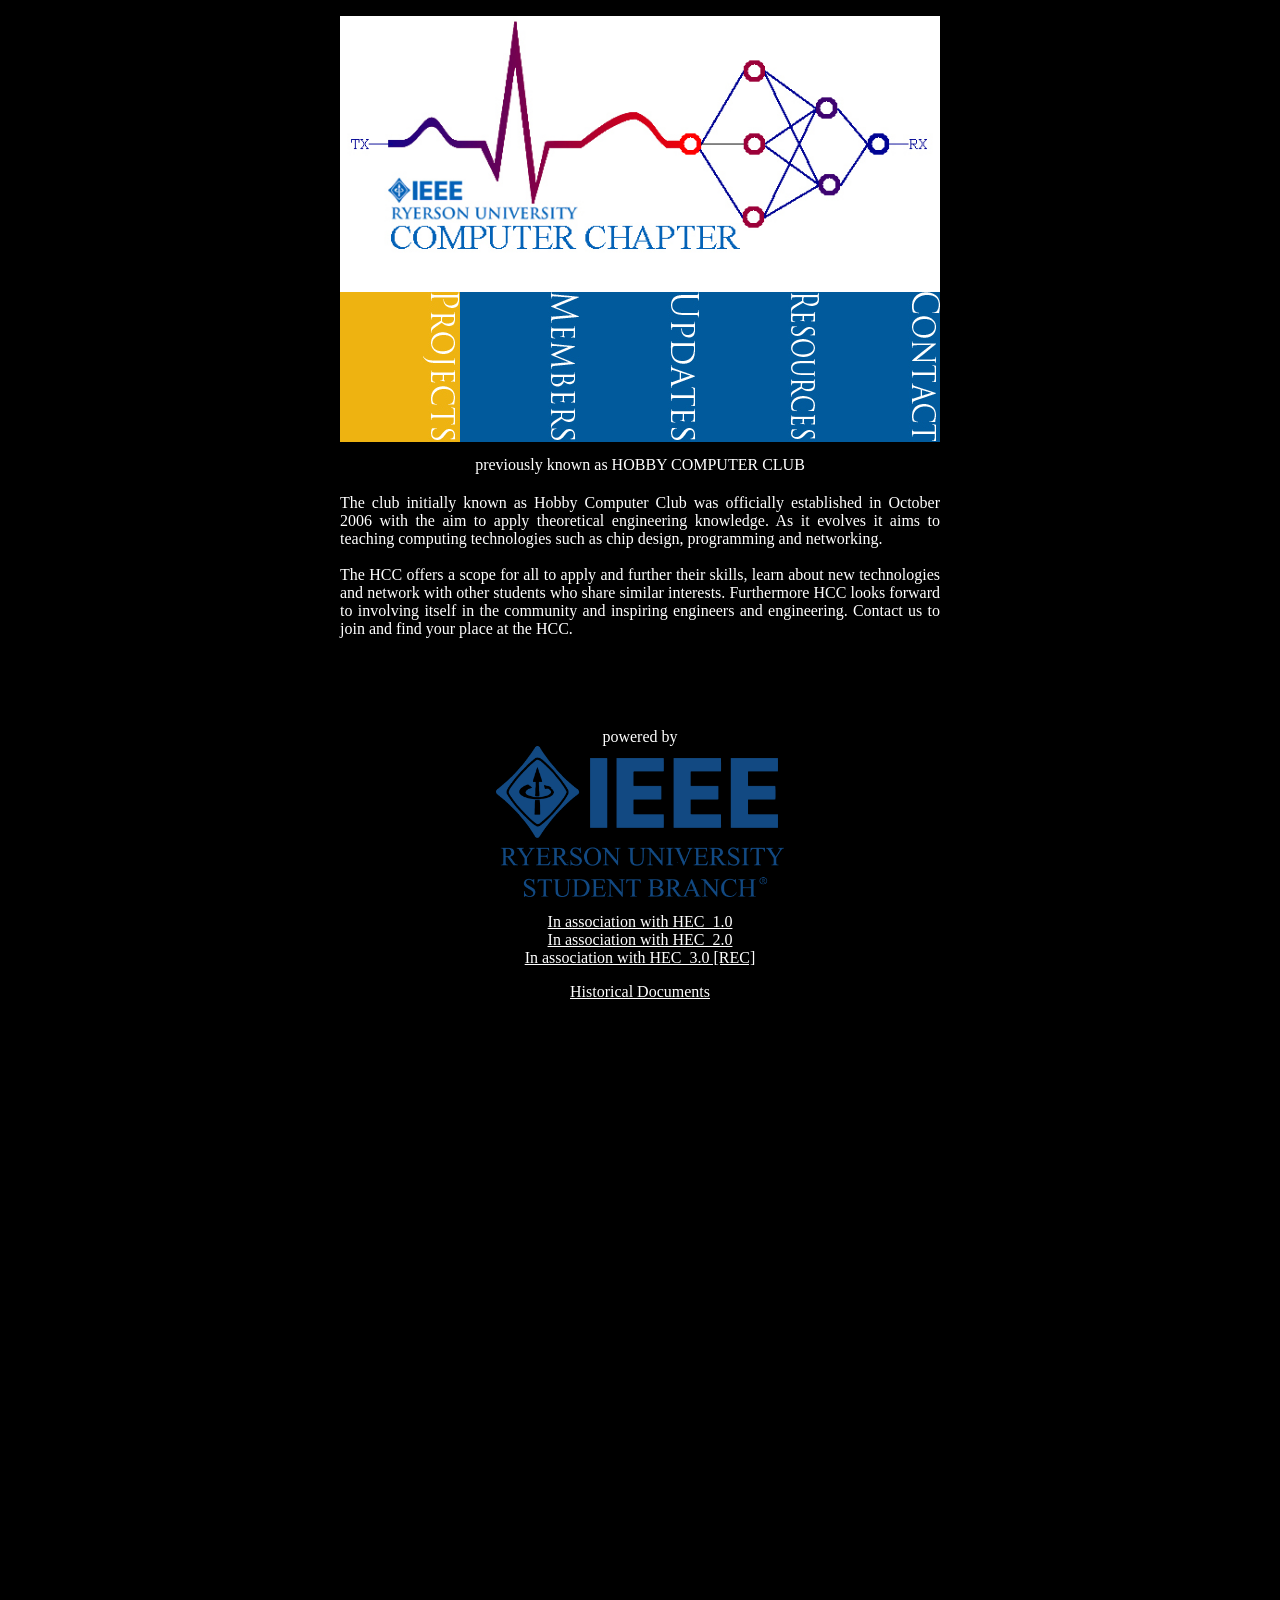
<file: index.html>
<!DOCTYPE html PUBLIC "-//W3C//DTD XHTML 1.0 Transitional//EN" "http://www.w3.org/TR/xhtml1/DTD/xhtml1-transitional.dtd">

<html xmlns="http://www.w3.org/1999/xhtml">
	<head>
		<title>IEEE Ryerson Computer Chapter (HCC)</title>
		<meta name="description" content="Original computer club at Ryerson University where members get hands on experience with computer technologies like Linux OS and Distributed Linux Cluster.">
		<!Library Files:>
		<link rel="stylesheet" type="text/css" href="libraries/jquery.fancybox/jquery.fancybox.css" media="screen" />
		<script type="text/javascript" src="libraries/jquery.fancybox/jquery-1.3.2.min.js" ></script>
		<script type="text/javascript" src="libraries/jquery.fancybox/jquery.easing.1.3.js"></script>
		<script type="text/javascript" src="libraries/jquery.fancybox/jquery.fancybox-1.2.1.pack.js"></script>
		<!/>
		<!Custom Files:>
		<link rel="stylesheet" type="text/css" href="pagestyle.css" media="screen"/>
		<script type="text/javascript" src="common.js"></script>
		<!/>
		<!--<body style="background-image:url(https://cdn.wisekey.com/uploads/images/IoT-background.jpg)"> --> <!-- background image --> 
	</head>
	<body>
		<div class="central-header">
		<p style="image-align:center">
			<img src="images/HCC_logo.jpg" style="width:600px;height:244px;" />
			<p style="text-align:center; color:white;">
				<br/><br/><br/><br/><br/><br/><br/><br/><br/><br/>previously known as HOBBY COMPUTER CLUB<br/>
			<!--<img src="images/ru_hcc_banner.jpg" style="width:346px;height:58px;"/>-->
		</div>
	
		<div class="index-central-column">
			<ul id="boxes">
			  <li>
				<a class="iframe" rel="nav" href="projects.html"> <br/><br/><br/><br/><br/><br/><br/> <img src="images/menubox_projects.jpg"/></a>
			  </li>
			  <li>
				<a class="iframe" rel="nav" href="members.html"> <br/><br/><br/><br/><br/><br/><br/> <img src="images/menubox_members.jpg"/></a>
			  </li>
			  <li>
				<a class="iframe" rel="nav" href="http://hccgalaxy.rnet.ryerson.ca/hccsite/twitterfeed/updates.php"> <br/><br/><br/><br/><br/><br/><br/> <img src="images/menubox_updates.jpg"/></a>
			  </li>
			  <li>
				<a class="iframe" rel="nav" href="resources.html"> <br/><br/><br/><br/><br/><br/><br/> <img src="images/menubox_resources.jpg"/></a>
			  </li>
			  <li>
				<a class="iframe" rel="nav" href="contact.html"> <br/><br/><br/><br/><br/><br/><br/> <img src="images/menubox_contact.jpg"/></a>
			  </li>
			</ul>
		</div>
		<br/><br/><br/><br/><br/><br/><br/><br/><br/>
		
		
		
		<div class="index-central-column-txt"> </p> 
			<p style="color:white; text-align:justify; background-color:black"> The club initially known as Hobby Computer Club was officially established in October 2006 with the aim to apply theoretical engineering knowledge. As it evolves it aims to teaching computing technologies such as chip design, programming and networking.<br/> <br/>
The HCC offers a scope for all to apply and further their skills, learn about new technologies and network with other students who share similar interests. Furthermore HCC looks forward to involving itself in the community and inspiring engineers and engineering. Contact us to join and find your place at the HCC.
			</p>	
		</div>
		<-- Footer
		<div class="footer-container">
			<div class="footer-content">
				<p style="text-align:center">
				powered by<br/>
				<a href="http://www.ieeeryerson.com">
					<img id="box" src="images/IEEE Ryerson Center.png" style="width:288px;height:151px;"/></a> </p></p>
					<p style="text-align:center">
					<a href="public_html_hec/index_hec.html">In association with HEC_1.0</a> <br/>
					
					
					<a href="AnnaWebsite/index.html">In association with HEC_2.0</a> <br/>
					
					<!--<p style="text-align:center">-->
					<a href="http://www.ee.ryerson.ca/~rec/">In association with HEC_3.0 [REC]</a> </p>
					
					<p style="text-align:center">
					<a href="f2001.pdf">Historical Documents</a> </p>
					
						</body>	
</html>	
				<!--<a href="http://www.ubuntu.com/">
					<img id="box" src="images/powers/ubuntu_logo.jpg" /></a>	
				<a href="http://www.amd.com/">
					<img id="box" src="images/powers/amd_logo.jpg" /></a>
				<a href="http://www.dlink.com/">
					<img id="box" src="images/powers/dlink_logo.jpg" /></a>
				<br /><br />
				</p>			
			</div>
			<div class="clear-footer"></div>
		</div>
		<div class="footer"></div>
		-- >
	</body>	
</html>
</file>
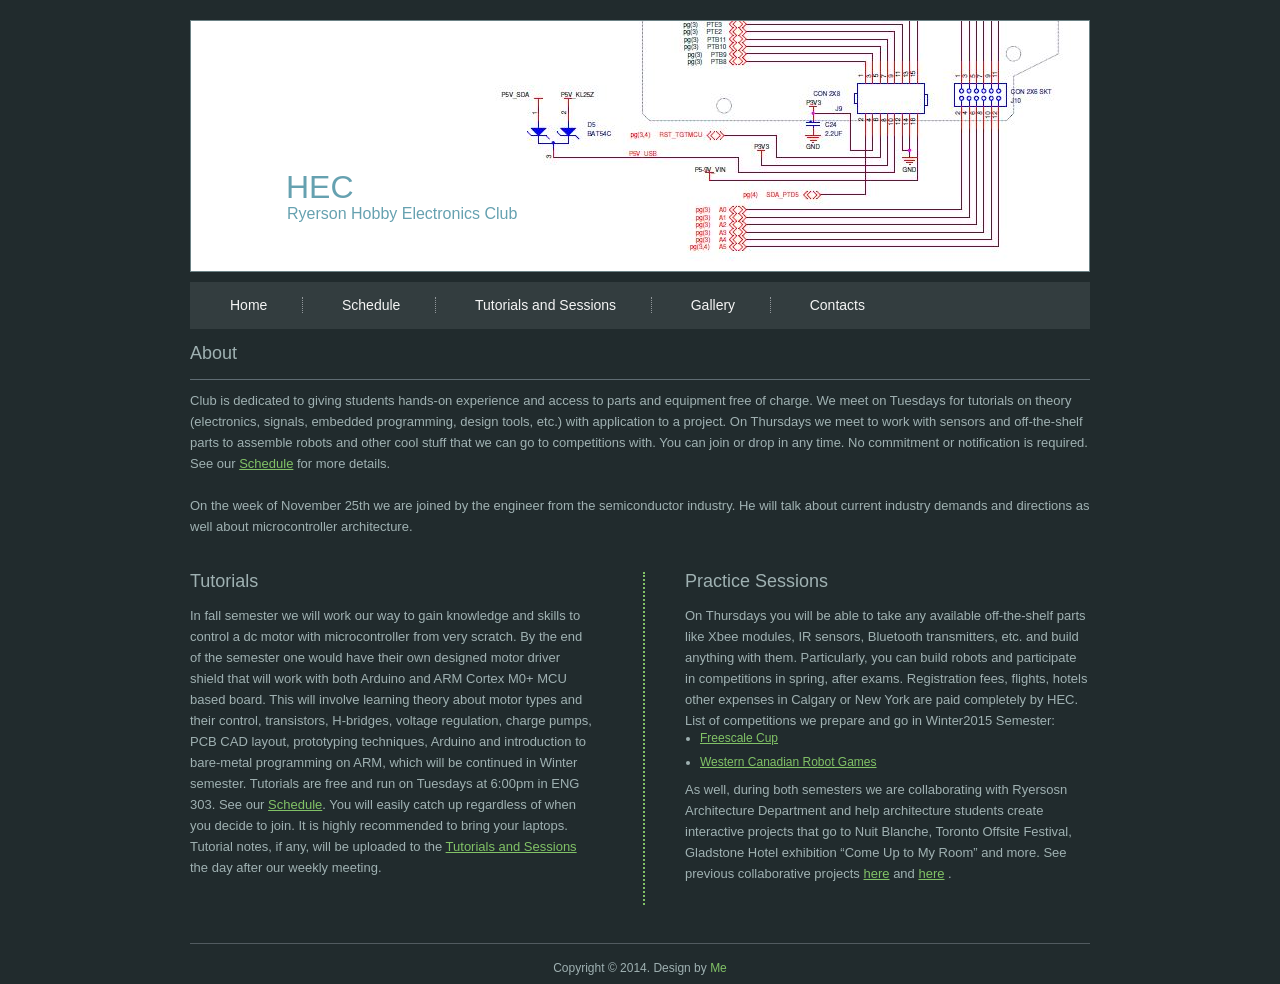
<file: AnnaWebsite/index.html>
<!DOCTYPE html>
<html>
  <head>
    <meta charset="UTF-8">
    <title>HEC</title>
    <meta name="description" content="A description of your website">
    <meta name="keywords" content="keyword1, keyword2, keyword3">
    <link href="css/style.css" rel="stylesheet" type="text/css">
  </head>
  <body>

    <div id="wrapper"> 

      <div id="header"> 

	<div class="top_banner">
	  
	  
	  <h1>HEC</h1>
	  <p>Ryerson Hobby Electronics Club</p>
	</div>

	<div class="navigation">
	  <ul>
            <li><a href="index.html">Home</a></li>
            <li><a href="Schedule.html">Schedule</a></li>
            <li><a href="Tutorials_and_Sessions.html">Tutorials and Sessions</a></li>
            <li><a href="Gallery.html">Gallery</a></li>
            <li><a href="Contacts.html">Contacts</a></li>
	  </ul>
	</div>

      </div>

      <div id="page_content"> 

	<div class="right_section">
	  <div class="common_content">
            <h3>About</h3>
            <hr>
            <p>Club is dedicated to giving students hands-on experience and access to parts and 
              equipment free of charge. We meet on Tuesdays for tutorials on theory (electronics, 
              signals, embedded programming, design tools, etc.) with application to a project. 
              On Thursdays we meet to work with sensors and off-the-shelf parts to assemble robots
              and other cool stuff that we can go to competitions with. You can join or drop in 
              any time. No commitment or notification is required. 
	      See our <a href="Schedule.html" target="_self">Schedule</a> for more details.</p>
	    <br>
	    On the week of November 25th we are joined by the engineer from the semiconductor industry. He will talk about current industry 
	    demands and directions as well about microcontroller architecture. 
          </div>
	  <div class="top_content">
            <div class="column_one">
              <h3>Tutorials</h3>
              <p>In fall semester we will work our way to gain knowledge and skills to control a dc motor with microcontroller from very scratch. 
		By the end of the semester one would have their own designed motor driver shield that will work with both Arduino and ARM Cortex M0+ MCU based board. 
		This will involve learning theory about motor types and their control, transistors, H-bridges, voltage regulation, charge pumps, PCB CAD layout, prototyping 
		techniques, Arduino and introduction to bare-metal programming on ARM, which will be continued in Winter semester. 
		
		Tutorials are free and run on Tuesdays at 6:00pm in ENG 303. See our <a href="Schedule.html" target="_self">Schedule</a>. 
		You will easily catch up regardless of when you decide to join. It is highly recommended to bring your laptops.  
		Tutorial notes, if any, will be uploaded to the <a href="Tutorials_and_Sessions.html">Tutorials and Sessions</a> the day after our weekly meeting. 
	
	      </p>
              <br>
	      <!-- <p><a href="#" class="btn">Read more</a></p>--></div> 
            <div class="column_two border_left">
	      
              <h3>Practice Sessions</h3>
              <p>On Thursdays you will be able to take any available off-the-shelf parts like Xbee modules, IR sensors, Bluetooth transmitters, etc. 
		and build anything with them. Particularly, you can build robots and participate in competitions in spring, after exams. 
		Registration fees, flights, hotels other expenses in Calgary or New York are paid completely by HEC. <br>
		
		<ul><o>List of competitions we prepare and go in Winter2015 Semester:</p>
	      <li><a href="https://community.freescale.com/docs/DOC-1284">Freescale Cup</a></li>
	      <li><a href="http://www.robotgames.com/">Western Canadian Robot Games</a></li>
	      </ul>
	      As well, during both semesters we are collaborating with Ryersosn Architecture Department and help architecture students create interactive projects that go to Nuit Blanche, Toronto Offsite Festival, Gladstone Hotel exhibition “Come Up to My Room” and more. 
	      See previous collaborative projects <a href="http://ryearchdesignlab.blogspot.ca/2014/01/more-imagery-of-some-of-325-church.html">here</a> and <a href="http://ryearchdesignlab.blogspot.ca/search/label/GrowOp2014">here</a> . 
</p>
<br>
<!-- <p><a href="#" class="btn">Read more</a></p></div> -->
</div>
</div>

<div class="clear"></div>

<!--start footer from here-->
<div id="footer">Copyright &copy; 2014. Design by <a href="http://aleshchenko.blog.ryerson.ca/" target="_self"> Me </a><br>
  
  <!--DO NOT remove footer link-->
  
  <!--/. end footer from here-->
</div>

</div>

</body></html>
</file>
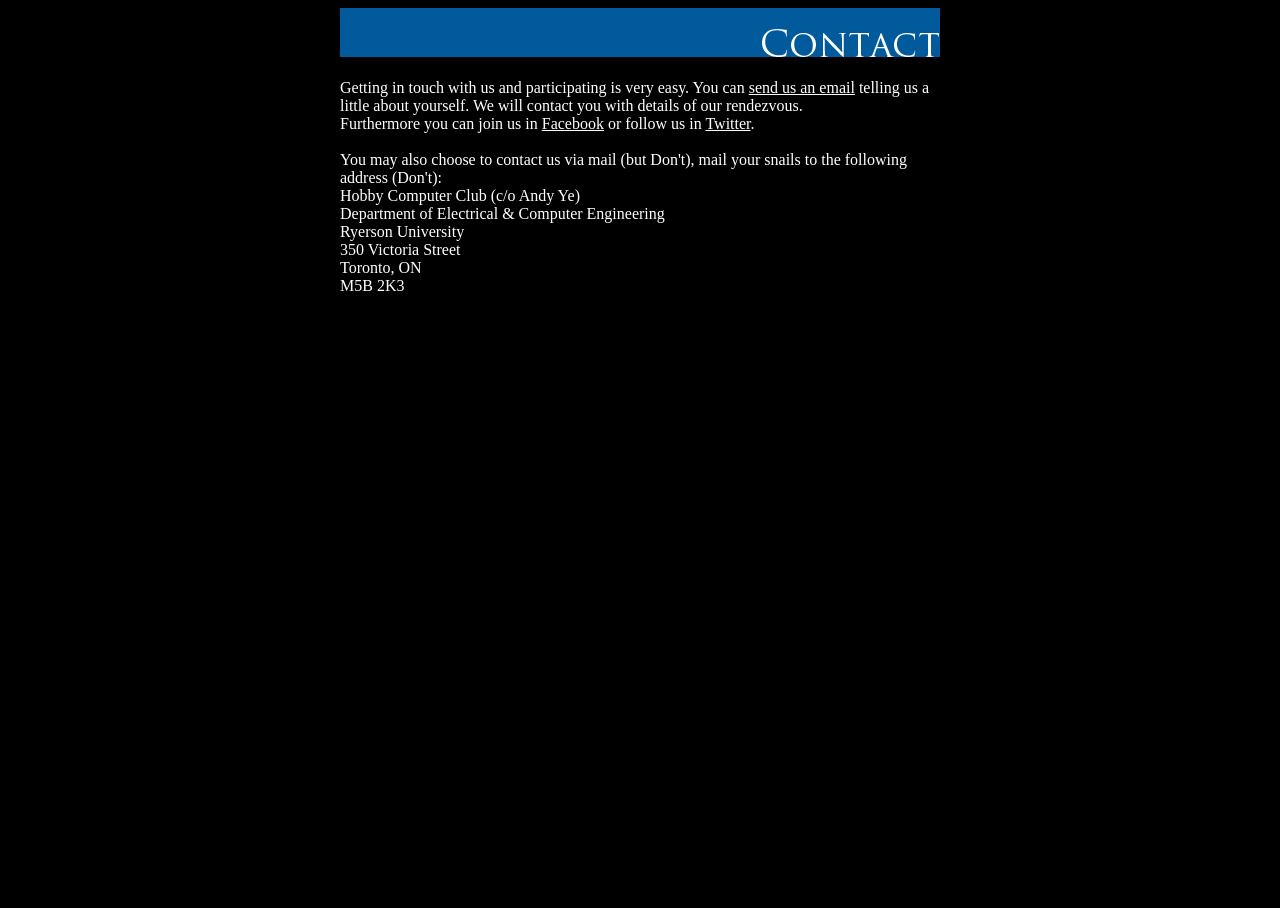
<file: contact.html>
<!DOCTYPE html PUBLIC "-//W3C//DTD XHTML 1.0 Transitional//EN" "http://www.w3.org/TR/xhtml1/DTD/xhtml1-transitional.dtd">

<html xmlns="http://www.w3.org/1999/xhtml">
	<head>
		<title>IEEE Ryerson Computer Chapter (HCC)</title>
		<!Custom Files:>
		<link rel="stylesheet" type="text/css" href="pagestyle.css" media="screen"/>
		<!/>
	</head>

	<body>
		<div class="central-header">
			<img src="images/contact_head.jpg">
		</div>	
		<div class="central-column">
			<p>Getting in touch with us and participating is very easy. You can <a href="mailto:ieee.comp@ress.ca">send us an email</a> telling us a little about yourself. We will contact you with details of our rendezvous.<br/>Furthermore you can join us in <a href="https://www.facebook.com/ry.comps/">Facebook</a> or follow us in <a href="http://twitter.com/ruhcc">Twitter</a>.
				<br/><br/>
				You may also choose to contact us via mail (but Don't), mail your snails to the following address (Don't):<br/>
				Hobby Computer Club (c/o Andy Ye)<br/>
				Department of Electrical & Computer Engineering<br/>
				Ryerson University<br/>
				350 Victoria Street<br/>
				Toronto, ON<br/>
				M5B 2K3<br/>
			</p>
		</div>
	</body>	
</html>
</file>
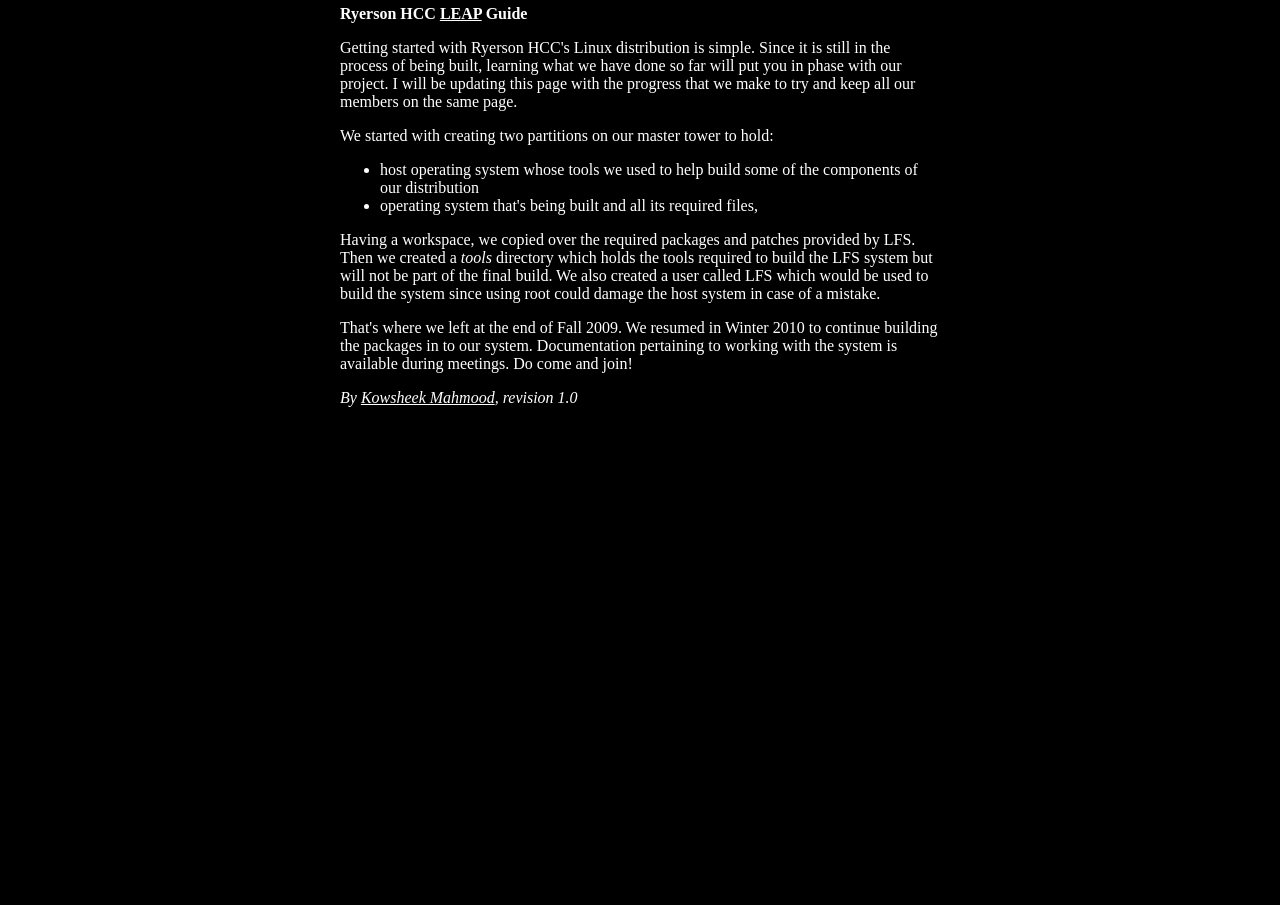
<file: guide.html>
<!DOCTYPE html PUBLIC "-//W3C//DTD XHTML 1.0 Transitional//EN" "http://www.w3.org/TR/xhtml1/DTD/xhtml1-transitional.dtd">

<html xmlns="http://www.w3.org/1999/xhtml">
	<head>
		<title>R U HCC</title>
		<!Custom Files:>
		<link rel="stylesheet" type="text/css" href="pagestyle.css" media="screen"/>
		<!/>
	</head>

	<body>
		<!--
		<div class="central-header">
		</div>
		-->	
		<div class="central-column">
			<div style="margin-top:50px;">
			<strong>Ryerson HCC <a href="projects.html">LEAP</a> Guide</strong>
			<p>
			Getting started with Ryerson HCC's Linux distribution is simple. Since it is still in the process of being built, learning what we have done so far will put you in phase with our project. I will be updating this page with the progress that we make to try and keep all our members on the same page. 		
			</p>
			<p>
				We started with creating two partitions on our master tower to hold:
				<ul>
					<li>host operating system whose tools we used to help build some of the components of our distribution</li>
					<li>operating system that's being built and all its required files,</li>
				</ul>
				Having a workspace, we copied over the required packages and patches provided by LFS. Then we created a <i>tools</i> directory which holds the tools required to build the LFS system but will not be part of the final build. We also created a user called LFS which would be used to build the system since using root could damage the host system in case of a mistake. 
			</p>
			<p>
			That's where we left at the end of Fall 2009. We resumed in Winter 2010 to continue building the packages in to our system. Documentation pertaining to working with the system is available during meetings. Do come and join!
			</p>
			<p><i>By <a href="members.html">Kowsheek Mahmood</a>, revision 1.0</i></p>
			</div>
		</div>
	</body>	
</html>
</file>
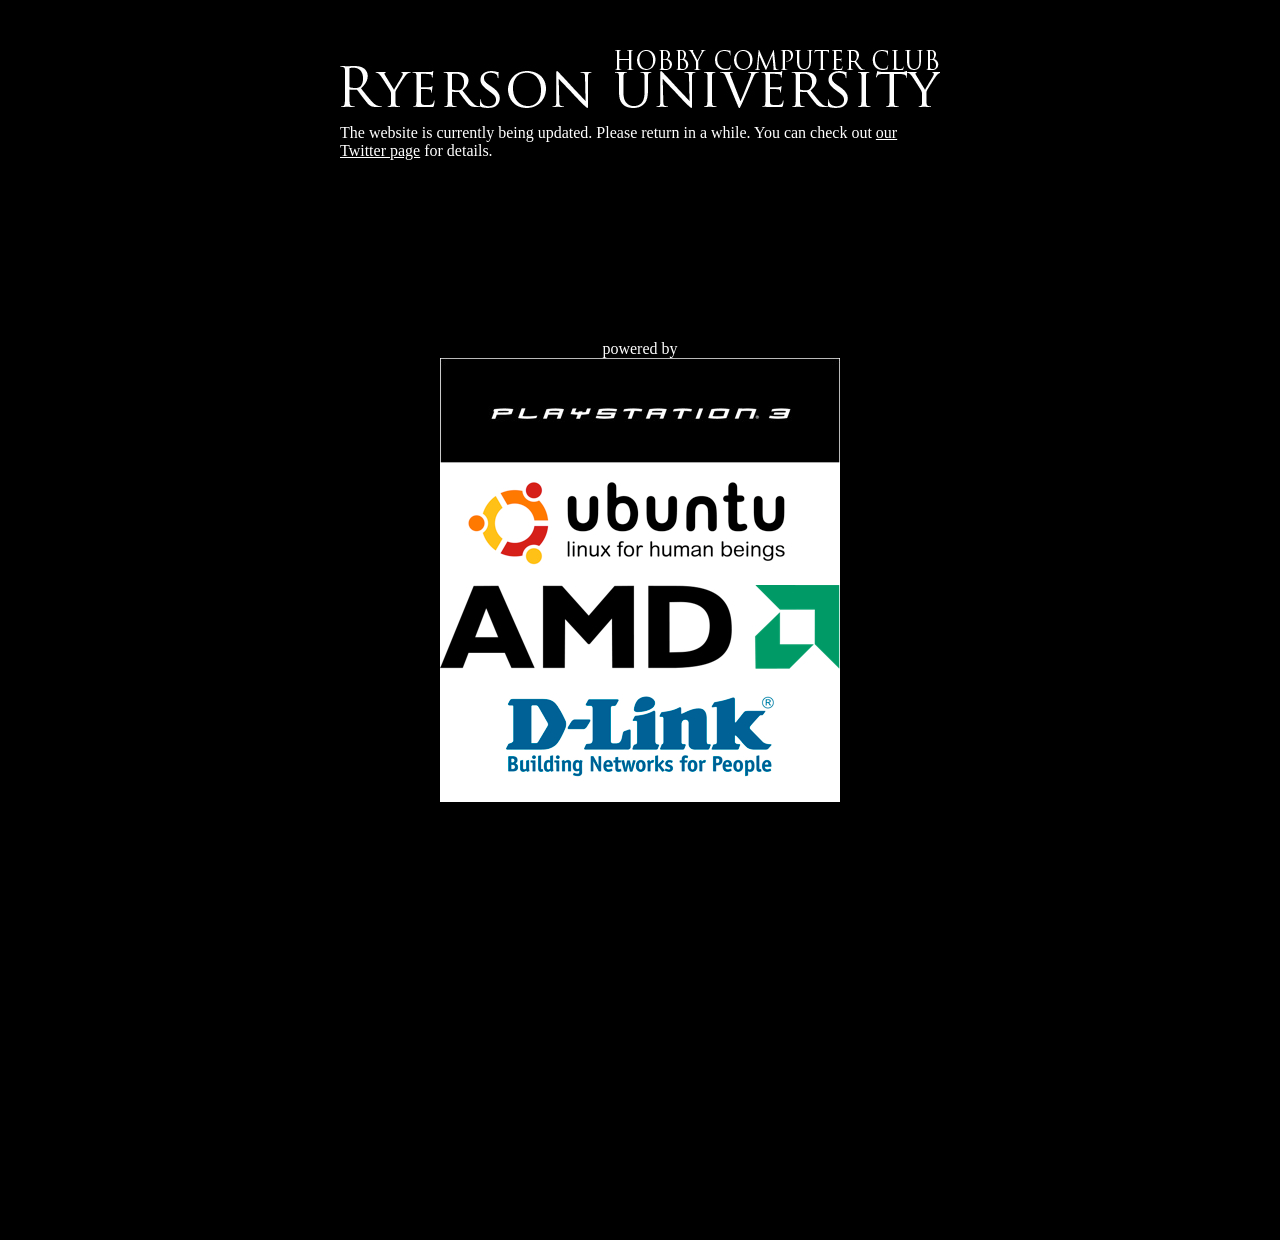
<file: indexUpdatingNow.html>
<!DOCTYPE html PUBLIC "-//W3C//DTD XHTML 1.0 Transitional//EN" "http://www.w3.org/TR/xhtml1/DTD/xhtml1-transitional.dtd">

<html xmlns="http://www.w3.org/1999/xhtml">
	<head>
		<title>R U HCC</title>
		<!Library Files:>
		<!/>
		<!Custom Files:>
		<link rel="stylesheet" type="text/css" href="pagestyle.css" media="screen"/>
		<!/>
		<!Google tracker:>
		<script type="text/javascript">
		var gaJsHost = (("https:" == document.location.protocol) ? "https://ssl." : "http://www.");
		document.write(unescape("%3Cscript src='" + gaJsHost +
					"google-analytics.com/ga.js' type='text/javascript'%3E%3C/script%3E"));</script>
		<script type="text/javascript">
		try {
			var pageTracker = _gat._getTracker("UA-6401506-2");
			pageTracker._trackPageview();
		} catch(err) {}</script>
		<!/>
	</head>

	<body>
		<div class="central-header">
			<img src="images/ru_hcc_banner.jpg" />
		</div>
		<div class="index-central-column-txt">
			<p style="color:white;">The website is currently being updated. Please return in a while. You can check out <a href="http://www.twitter.com/ruhcc/">our Twitter page</a> for details.
			</p>	
		</div>
		
		<!Footer>
		<div class="footer-container">
			<div class="footer-content">
				<p style="text-align:center">
				powered by<br/>
				<a href="http://www.us.playstation.com/">
					<img id="box" src="images/powers/ps3_logo.jpg" /></a>
				<a href="http://www.ubuntu.com/">
					<img id="box" src="images/powers/ubuntu_logo.jpg" /></a>	
				<a href="http://www.amd.com/">
					<img id="box" src="images/powers/amd_logo.jpg" /></a>
				<a href="http://www.dlink.com/">
					<img id="box" src="images/powers/dlink_logo.jpg" /></a>
				</p>
			</div>
			<div class="clear-footer"></div>
		</div>
		<div class="footer"></div>
		<!/>
	</body>	
</html>
</file>
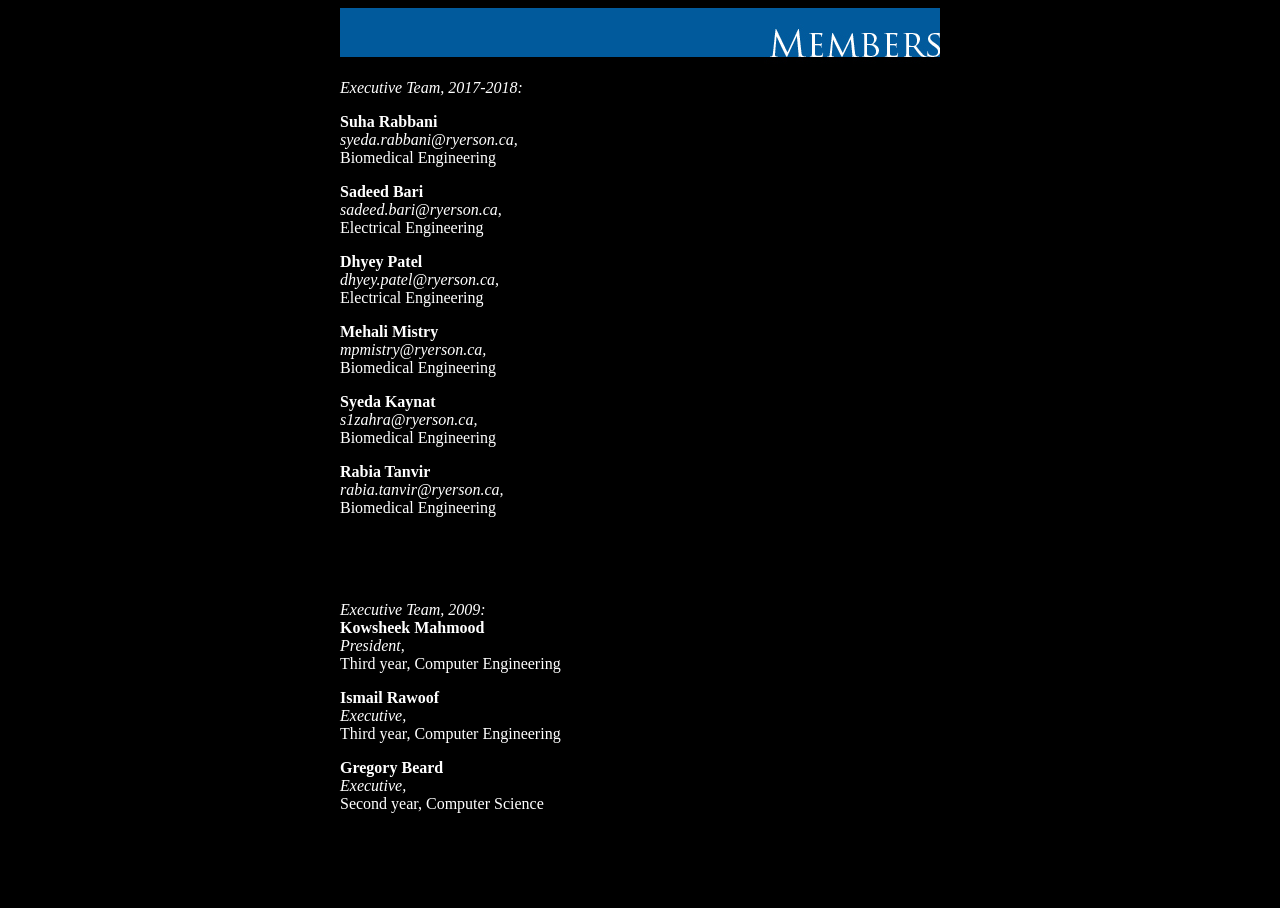
<file: members.html>
<!DOCTYPE html PUBLIC "-//W3C//DTD XHTML 1.0 Transitional//EN" "http://www.w3.org/TR/xhtml1/DTD/xhtml1-transitional.dtd">

<html xmlns="http://www.w3.org/1999/xhtml">
	<head>
		<title>IEEE Ryerson Computer Chapter (HCC)</title>
		<!Custom Files:>
		<link rel="stylesheet" type="text/css" href="pagestyle.css" media="screen"/>
		<!/>
	</head>

	<body>
		<div class="central-header">
			<img src="images/members_head.jpg">
		</div>	
		<div class="central-column">
			<p>
					</p>
			<p>
	<i>Executive Team, 2017-2018:</i><br />		
	</p>
		<strong>Suha Rabbani</strong><br />
			<i>syeda.rabbani@ryerson.ca,</i><br />
			Biomedical Engineering
			</p>
		<strong>Sadeed Bari</strong><br />
			<i>sadeed.bari@ryerson.ca,</i><br />
			Electrical Engineering
			</p>
		<strong>Dhyey Patel</strong><br />
			<i>dhyey.patel@ryerson.ca,</i><br />
			Electrical Engineering
			</p>

		<strong>Mehali Mistry</strong><br />
			<i>mpmistry@ryerson.ca,</i><br />
			Biomedical Engineering
			</p>
		<strong>Syeda Kaynat</strong><br />
			<i>s1zahra@ryerson.ca,</i><br />
			Biomedical Engineering
			</p>
		<strong>Rabia Tanvir</strong><br />
			<i>rabia.tanvir@ryerson.ca,</i><br />
			Biomedical Engineering
	</p>
			</p>
			<p><br />
			<p><br />
			<p>
	<i>Executive Team, 2009:</i><br />		
			<strong>Kowsheek Mahmood</strong><br />
			<i>President,</i><br />
			Third year, Computer Engineering
			</p>
			<p>
			<strong>Ismail Rawoof</a></strong><br />
			<i>Executive,</i><br />
			Third year, Computer Engineering
			</p>
			<p>
			<strong>Gregory Beard</a></strong><br />
			<i>Executive,</i><br />
			Second year, Computer Science
			</p>			
		</div>
	</body>	
</html>
</file>
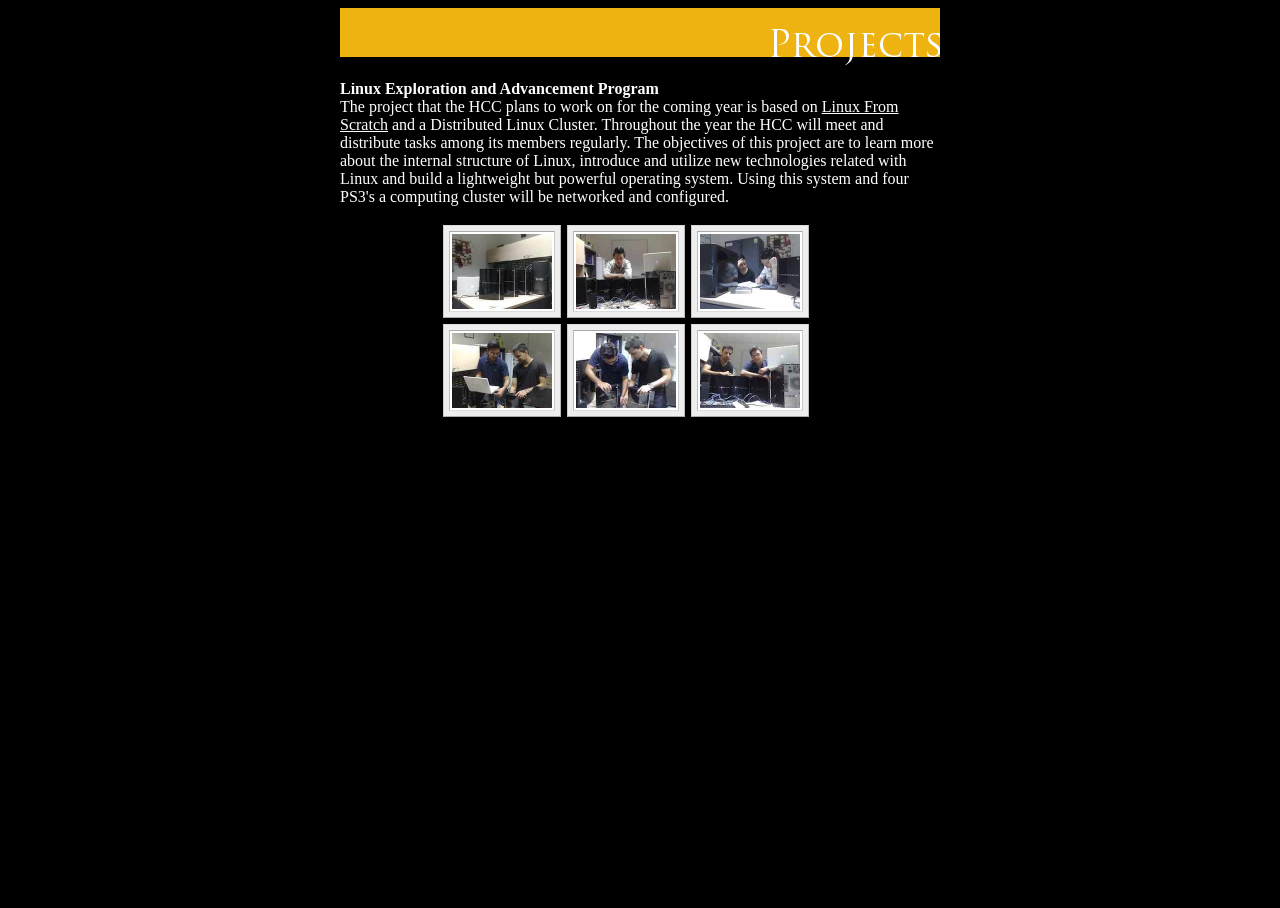
<file: projects.html>
<!DOCTYPE html PUBLIC "-//W3C//DTD XHTML 1.0 Transitional//EN" "http://www.w3.org/TR/xhtml1/DTD/xhtml1-transitional.dtd">

<html xmlns="http://www.w3.org/1999/xhtml">
	<head>
		<title>R U HCC</title>
		<!Library Files:>
		<link rel="stylesheet" type="text/css" href="hoverbox.css" media="screen"/>
		<!/>
		<!Custom Files:>
		<link rel="stylesheet" type="text/css" href="pagestyle.css" media="screen"/>
		<!/>
	</head>

	<body>
		<div class="central-header">
			<img src="images/projects_head.jpg">
		</div>	
		<div class="projects-central-column">
			<p style="float:left;">
			<strong>Linux Exploration and Advancement Program</strong><br/>
			The project that the HCC plans to work on for the coming year is based on <a href="http://www.linuxfromscratch.org/">Linux From Scratch</a> and a Distributed Linux Cluster. Throughout the year the HCC will meet and distribute tasks among its members regularly. The objectives of this project are to learn more about the internal structure of Linux, introduce and utilize new technologies related with Linux and build a lightweight but powerful operating system. Using this system and four PS3's a computing cluster will be networked and configured.
			</p>		
			<ul class="hoverbox">
				<li>
					<a href="#"><img src="images/cluster/photo01.jpg" alt="description" />
						<img src="images/cluster/photo01.jpg" alt="description" class="preview" /></a>
					</li>
				<li>
					<a href="#"><img src="images/cluster/photo02.jpg" alt="description" />
						<img src="images/cluster/photo02.jpg" alt="description" class="preview" /></a>
				</li>
				<li>
					<a href="#"><img src="images/cluster/photo03.jpg" alt="description" />
						<img src="images/cluster/photo03.jpg" alt="description" class="preview" /></a>
				</li>
				<li>
					<a href="#"><img src="images/cluster/photo04.jpg" alt="description" />
						<img src="images/cluster/photo04.jpg" alt="description" class="preview" /></a>
				</li>
				<li>
					<a href="#"><img src="images/cluster/photo05.jpg" alt="description" />
						<img src="images/cluster/photo05.jpg" alt="description" class="preview" /></a>
				</li>
				<li>
					<a href="#"><img src="images/cluster/photo06.jpg" alt="description" />
						<img src="images/cluster/photo06.jpg" alt="description" class="preview" /></a>
				</li>
			</ul>
		</div>
	</body>	
</html>
</file>
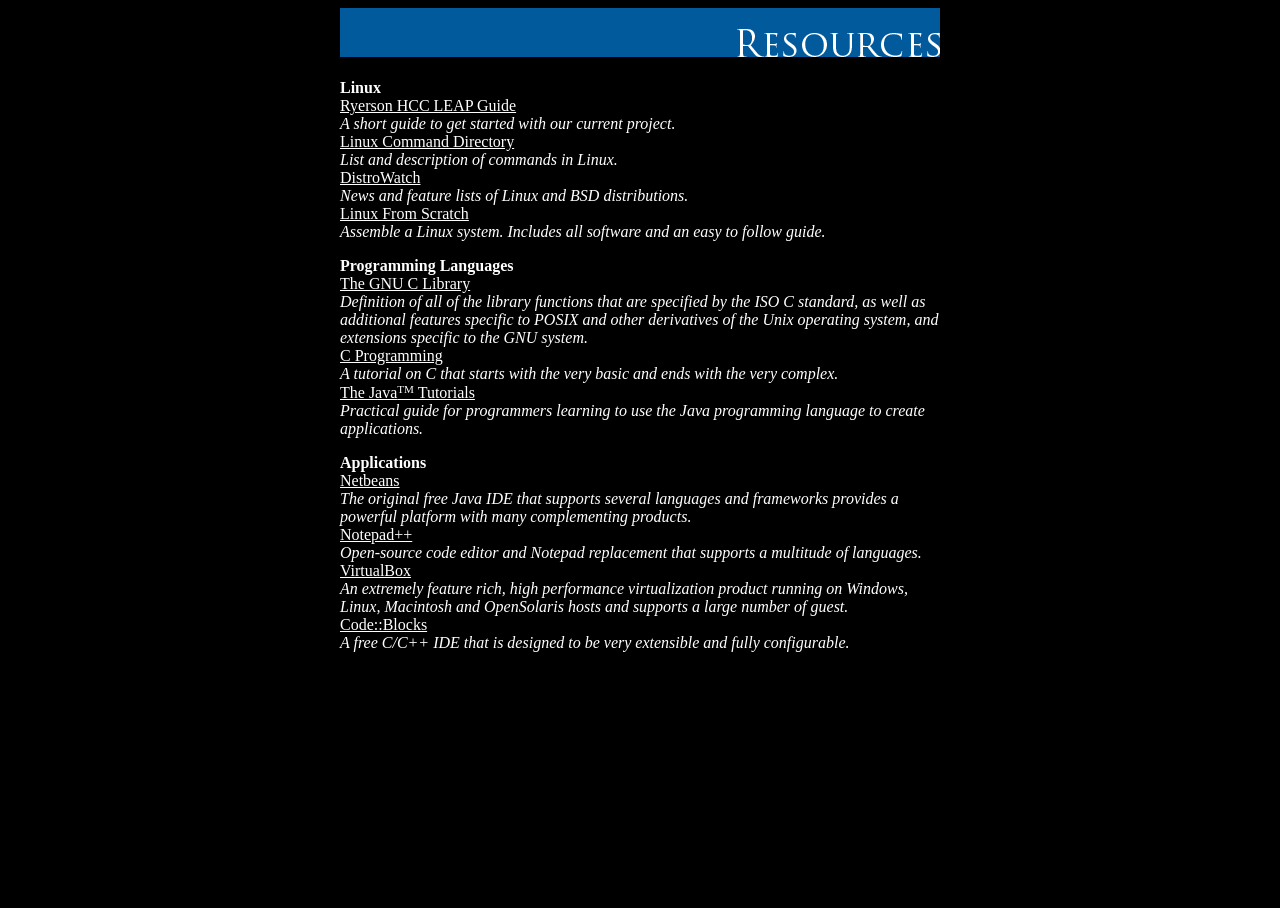
<file: resources.html>
<!DOCTYPE html PUBLIC "-//W3C//DTD XHTML 1.0 Transitional//EN" "http://www.w3.org/TR/xhtml1/DTD/xhtml1-transitional.dtd">

<html xmlns="http://www.w3.org/1999/xhtml">
	<head>
		<title>R U HCC</title>
		<!Custom Files:>
		<link rel="stylesheet" type="text/css" href="pagestyle.css" media="screen"/>
		<!/>
	</head>

	<body>
		<div class="central-header">
			<img src="images/resources_head.jpg">
		</div>	
		<div class="central-column">
			<p><strong>Linux</strong><br />
			<a href="guide.html">Ryerson HCC LEAP Guide</a><br />
			<i>A short guide to get started with our current project.</i><br />			
			<a href="http://www.oreillynet.com/linux/cmd/">Linux Command Directory</a><br />
			<i>List and description of commands in Linux.</i><br />
			<a href="http://distrowatch.com/">DistroWatch</a><br />
			<i>News and feature lists of Linux and BSD distributions.</i><br />
			<a href="http://www.linuxfromscratch.com/">Linux From Scratch</a><br />
			<i>Assemble a Linux system. Includes all software and an easy to follow guide.</i>
			</p>
			
			<p><strong>Programming Languages</strong><br />
			<a href="http://www.gnu.org/s/libc/manual/html_node/index.html">The GNU C Library</a><br />
			<i>Definition of all of the library functions that are specified by the ISO C standard, as well as additional features specific to POSIX and other derivatives of the Unix operating system, and extensions specific to the GNU system.</i><br />
			<a href="http://www2.its.strath.ac.uk/courses/c/">C Programming</a><br />
			<i>A tutorial on C that starts with the very basic and ends with the very complex.</i><br />
			<a href="http://java.sun.com/docs/books/tutorial/">The Java<small><sup>TM</sup></small> Tutorials</a><br />
			<i>Practical guide for programmers learning to use the Java programming language to create applications.</i>
			</p>

			<p><strong>Applications</strong><br />
			<a href="http://www.netbeans.org/">Netbeans</a><br />
			<i>The original free Java IDE that supports several languages and frameworks provides a powerful platform with many complementing products.</i><br />
			<a href="http://notepad-plus.sourceforge.net/uk/site.htm">Notepad++</a><br />
			<i>Open-source code editor and Notepad replacement that supports a multitude of languages.</i><br />
			<a href="http://www.virtualbox.org/">VirtualBox</a><br />
			<i>An extremely feature rich, high performance virtualization product running on Windows, Linux, Macintosh and OpenSolaris hosts and supports a large number of guest.</i><br />
			<a href="http://www.codeblocks.org/">Code::Blocks</a><br />
			<i>A free C/C++ IDE that is designed to be very extensible and fully configurable.</i>
			</p>
		</div>
	</body>	
</html>
</file>
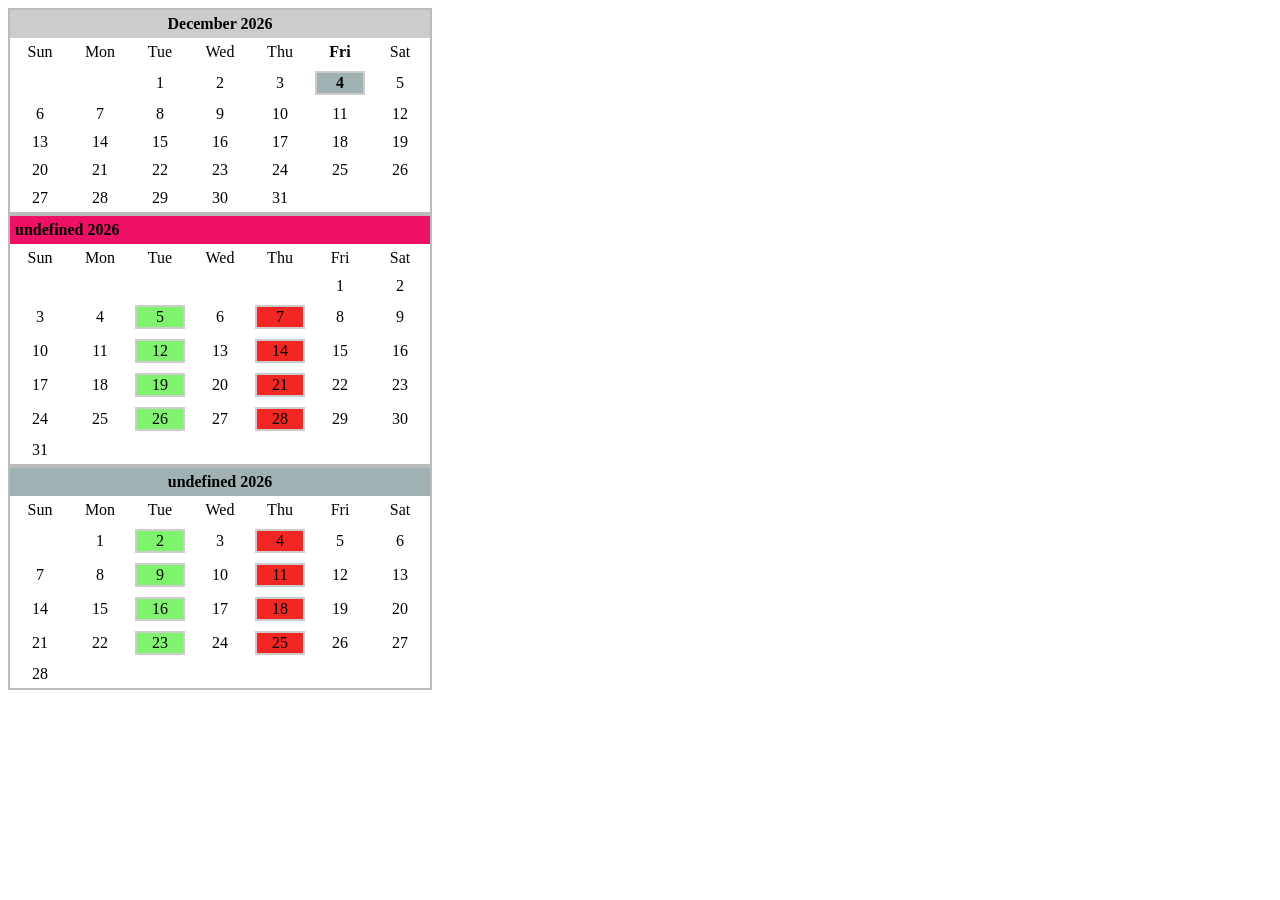
<file: AnnaWebsite/calender.html>
<!-- this script got from www.htmlbestcodes.com-Coded by: Krishna Eydat -->
<html>
<head>
</head>
<body>


<!--<center>-->


<script language="javascript" type="text/javascript">
var day_of_week = new Array('Sun','Mon','Tue','Wed','Thu','Fri','Sat');
var month_of_year = new Array('January','February','March','April','May','June','July','August','September','October','November','December');

//  DECLARE AND INITIALIZE VARIABLES
var Calendar = new Date();

var year = Calendar.getFullYear();     // Returns year
var month = Calendar.getMonth();    // Returns month (0-11)
var today = Calendar.getDate();    // Returns day (1-31)
var weekday = Calendar.getDay();    // Returns day (1-31)

var DAYS_OF_WEEK = 7;    // "constant" for number of days in a week
var DAYS_OF_MONTH = 31;    // "constant" for number of days in a month
var cal;    // Used for printing
var cal1; 
var cal2; 

Calendar.setDate(1);    // Start the calendar day at '1'
Calendar.setMonth(month);    // Start the calendar month at now
//Calendar1.setDate(1);    // Start the calendar day at '1'
//Calendar1.setMonth(month);    // Start the calendar month at now
//Calendar2.setDate(1);    // Start the calendar day at '1'
//Calendar2.setMonth(month);    // Start the calendar month at now

/* VARIABLES FOR FORMATTING
NOTE: You can format the 'BORDER', 'BGCOLOR', 'CELLPADDING', 'BORDERCOLOR'
      tags to customize your caledanr's look. */

var TR_start = '<TR>';   //string
var TR_end = '</TR>';
var highlight_start = '<TD WIDTH="50"><TABLE CELLSPACING=0 BORDER=1 BGCOLOR=9FB1B2 BORDERCOLOR=CCCCCC><TR><TD WIDTH=50><B><CENTER>';  ///width of the calender and width of hl
var highlight_end   = '</CENTER></TD></TR></TABLE></B>';

var highlight_start2 = '<TD WIDTH="50"><TABLE CELLSPACING=0 BORDER=1 BGCOLOR=7FF36D BORDERCOLOR=CCCCCC><TR><TD WIDTH=50><CENTER>';  ///width of the calender and width of hl
var highlight_end2   = '</CENTER></TD></TR></TABLE>';

var highlight_start4 = '<TD WIDTH="50"><TABLE CELLSPACING=0 BORDER=1 BGCOLOR=F22623 BORDERCOLOR=CCCCCC><TR><TD WIDTH=50><CENTER>';  ///width of the calender and width of hl
var highlight_end4   = '</CENTER></TD></TR></TABLE>';

var TD_start = '<TD WIDTH="50"><CENTER>';
var TD_end = '</CENTER></TD>';

/* BEGIN CODE FOR CALENDAR    //////////////////////////////////////////////////////////////////////////////////////////////////////////////one 
NOTE: You can format the 'BORDER', 'BGCOLOR', 'CELLPADDING', 'BORDERCOLOR'
tags to customize your calendar's look.*/

cal =  '<TABLE BORDER=1 CELLSPACING=0 CELLPADDING=0 BORDERCOLOR=BBBBBB><TR><TD>';   ///bs  upper border
cal += '<TABLE BORDER=0 CELLSPACING=0 CELLPADDING=5>' + TR_start;   ///cells. borders, padding area  of the individual table cells in the calendar 
//cal += '<TD COLSPAN="' + DAYS_OF_WEEK + '" BGCOLOR="#9FB1B2"><CENTER><B>';
cal += '<TD COLSPAN="' + DAYS_OF_WEEK + '" BGCOLOR="#CCCCCC"><CENTER><B>';  ///color of the header with month and 7 is its width
cal += month_of_year[month]  + '   ' + year + '</B>' + TD_end + TR_end;
cal += TR_start;

//   DO NOT EDIT BELOW THIS POINT  //

// LOOPS FOR EACH DAY OF WEEK
for(index=0; index < DAYS_OF_WEEK; index++)
{

// BOLD TODAY'S DAY OF WEEK
if(weekday == index)
cal += TD_start + '<B>' + day_of_week[index] + '</B>' + TD_end;

// PRINTS DAY
else
cal += TD_start + day_of_week[index] + TD_end;
}

cal += TD_end + TR_end;
cal += TR_start;

// FILL IN BLANK GAPS UNTIL TODAY'S DAY
for(index=0; index < Calendar.getDay(); index++)
cal += TD_start + '  ' + TD_end;

// LOOPS FOR EACH DAY IN CALENDAR
for(index=0; index < DAYS_OF_MONTH; index++)
{
if( Calendar.getDate() > index )
{
  // RETURNS THE NEXT DAY TO PRINT
  week_day =Calendar.getDay();    //mon tue wed

  // START NEW ROW FOR FIRST DAY OF WEEK
  if(week_day == 0)                ///if today is sunday
  cal += TR_start;					//start from the left borer

  if(week_day != DAYS_OF_WEEK)      ///if the week day is not 7-- not hte right border , do whithing the table  //condition where to start drawing 
  {

  // SET VARIABLE INSIDE LOOP FOR INCREMENTING PURPOSES
  var day  = Calendar.getDate();

  // HIGHLIGHT TODAY'S DATE
  if( today==Calendar.getDate() )     //highlights only one, today
  cal += highlight_start + day + highlight_end + TD_end;

  // PRINTS DAY
  else
  cal += TD_start + day + TD_end;
  }

  // END ROW FOR LAST DAY OF WEEK
  if(week_day == DAYS_OF_WEEK)    //if today is sat--the righ border, start new row 
  cal += TR_end;
  }

  // INCREMENTS UNTIL END OF THE MONTH
  Calendar.setDate(Calendar.getDate()+1); ///

}// end for loop

cal += '</TD></TR></TABLE></TABLE>';  ///finish the table.

//  PRINT CALENDAR
document.write(cal);
//////////////////////////////////////////////////////////************************one month ahead*********************************************///////////////////////////////////////////////////////////
/* BEGIN CODE FOR CALENDAR
NOTE: You can format the 'BORDER', 'BGCOLOR', 'CELLPADDING', 'BORDERCOLOR'
tags to customize your calendar's look.*/
Calendar.setDate(1); 
cal1 =  '<TABLE BORDER=1 CELLSPACING=0 CELLPADDING=0 BORDERCOLOR=BBBBBB><TR><TD>';
cal1 += '<TABLE BORDER=0 CELLSPACING=0 CELLPADDING=5>' + TR_start;
cal1 += '<TD COLSPAN="' + DAYS_OF_WEEK + '" BGCOLOR="#EE1065"><LEFT><B>';    //////////////month display
cal1 += month_of_year[month+1]  + '   ' + year + '</B>' + TD_end + TR_end;
cal1 += TR_start;

//   DO NOT EDIT BELOW THIS POINT  //

// LOOPS FOR EACH DAY OF WEEK
for(index=0; index < DAYS_OF_WEEK; index++)
{

// BOLD TODAY'S DAY OF WEEK
//if(weekday == index)
//cal += TD_start + '<B>' + day_of_week[index] + '</B>' + TD_end;

// PRINTS DAY
//else
cal1 += TD_start + day_of_week[index] + TD_end;
}

cal1 += TD_end + TR_end;
cal1 += TR_start;

// FILL IN BLANK GAPS UNTIL TODAY'S DAY
for(index=0; index < Calendar.getDay(); index++)   /////////////not needed
cal1 += TD_start + '  ' + TD_end;

// LOOPS FOR EACH DAY IN CALENDAR
for(index=0; index < DAYS_OF_MONTH; index++)
{
if( Calendar.getDate() > index )
{
  // RETURNS THE NEXT DAY TO PRINT
  week_day =Calendar.getDay();
var day0  = Calendar.getDate();
  // START NEW ROW FOR FIRST DAY OF WEEK
  if(week_day == 0)
  cal1 += TR_start;

  if(week_day != DAYS_OF_WEEK)
  {

  switch (week_day) {
  
  case 2:
  cal1+=highlight_start2 + day0 + highlight_end2 + TD_end;
  break;
   case 4:
  
 cal1+=highlight_start4 + day0 + highlight_end4 + TD_end;
 break;
 
  default:
  cal1 += TD_start + day0 + TD_end; }
  }

  // END ROW FOR LAST DAY OF WEEK
  if(week_day == DAYS_OF_WEEK)
  cal1 += TR_end;
  }

  // INCREMENTS UNTIL END OF THE MONTH
  Calendar.setDate(Calendar.getDate()+1);

}// end for loop

cal1 += '</TD></TR></TABLE></TABLE>';

//  PRINT CALENDAR
document.write(cal1);

//  End -->

/////////////////////////////////////////////////////////////////////////////////////////////////////////////////////////////////////
/* BEGIN CODE FOR CALENDAR
NOTE: You can format the 'BORDER', 'BGCOLOR', 'CELLPADDING', 'BORDERCOLOR'
tags to customize your calendar's look.*/

Calendar.setDate(1);    // Start the calendar day at '1'
//Calendar.setMonth(month+1);    // Start the calendar month at now

cal2 =  '<TABLE BORDER=1 CELLSPACING=0 CELLPADDING=0 BORDERCOLOR=BBBBBB><TR><TD>';
cal2 += '<TABLE BORDER=0 CELLSPACING=0 CELLPADDING=5>' + TR_start;
cal2 += '<TD COLSPAN="' + DAYS_OF_WEEK + '" BGCOLOR="#9FB1B2"><CENTER><B>';
cal2 += month_of_year[month+2]  + '   ' + year + '</B>' + TD_end + TR_end;
cal2 += TR_start;

//   DO NOT EDIT BELOW THIS POINT  //

// LOOPS FOR EACH DAY OF WEEK
for(index=0; index < DAYS_OF_WEEK; index++)
{

// BOLD TODAY'S DAY OF WEEK
//if(weekday == index)
//cal += TD_start + '<B>' + day_of_week[index] + '</B>' + TD_end;

// PRINTS DAY
//else
cal2 += TD_start + day_of_week[index] + TD_end;
}

cal2 += TD_end + TR_end;
cal2 += TR_start;

// FILL IN BLANK GAPS UNTIL TODAY'S DAY
//for(index=0; index < DAYS_OF_WEEK; index++)
for(index=0; index < Calendar.getDay(); index++)   //?
cal2 += TD_start + '  ' + TD_end;


// LOOPS FOR EACH DAY IN CALENDAR
for(index=0; index < DAYS_OF_MONTH; index++)
{
if( Calendar.getDate() > index )
{
  // RETURNS THE NEXT DAY TO PRINT
  week_day =Calendar.getDay();
  var day1  = Calendar.getDate();
//if ((week_day)==2)
//cal2 += highlight_start2 + day + highlight_end2 + TD_end;

//if (week_day==4)
//cal2 += highlight_start4 + day + highlight_end4 + TD_end;
  // START NEW ROW FOR FIRST DAY OF WEEK
  if(week_day == 0)
  cal2 += TR_start;
  



  if(week_day != DAYS_OF_WEEK)
  {

  // SET VARIABLE INSIDE LOOP FOR INCREMENTING PURPOSES
  //var day  = Calendar.getDate();
  switch (week_day) {
  
  case 2:
  cal2+=highlight_start2 + day1 + highlight_end2 + TD_end;
  break;
   case 4:
  
 cal2+=highlight_start4 + day1 + highlight_end4 + TD_end;
 break;
 
  default:
  cal2 += TD_start + day1 + TD_end; }
  }

  // END ROW FOR LAST DAY OF WEEK
  if(week_day == DAYS_OF_WEEK)
  cal2 += TR_end;
  }

  // INCREMENTS UNTIL END OF THE MONTH
  Calendar.setDate(Calendar.getDate()+1);

}// end for loop

cal2 += '</TD></TR></TABLE></TABLE>';

//  PRINT CALENDAR
document.write(cal2);

//  End -->

//  End -->
</script>
<!--</center> -->

</body>
</html>
</file>
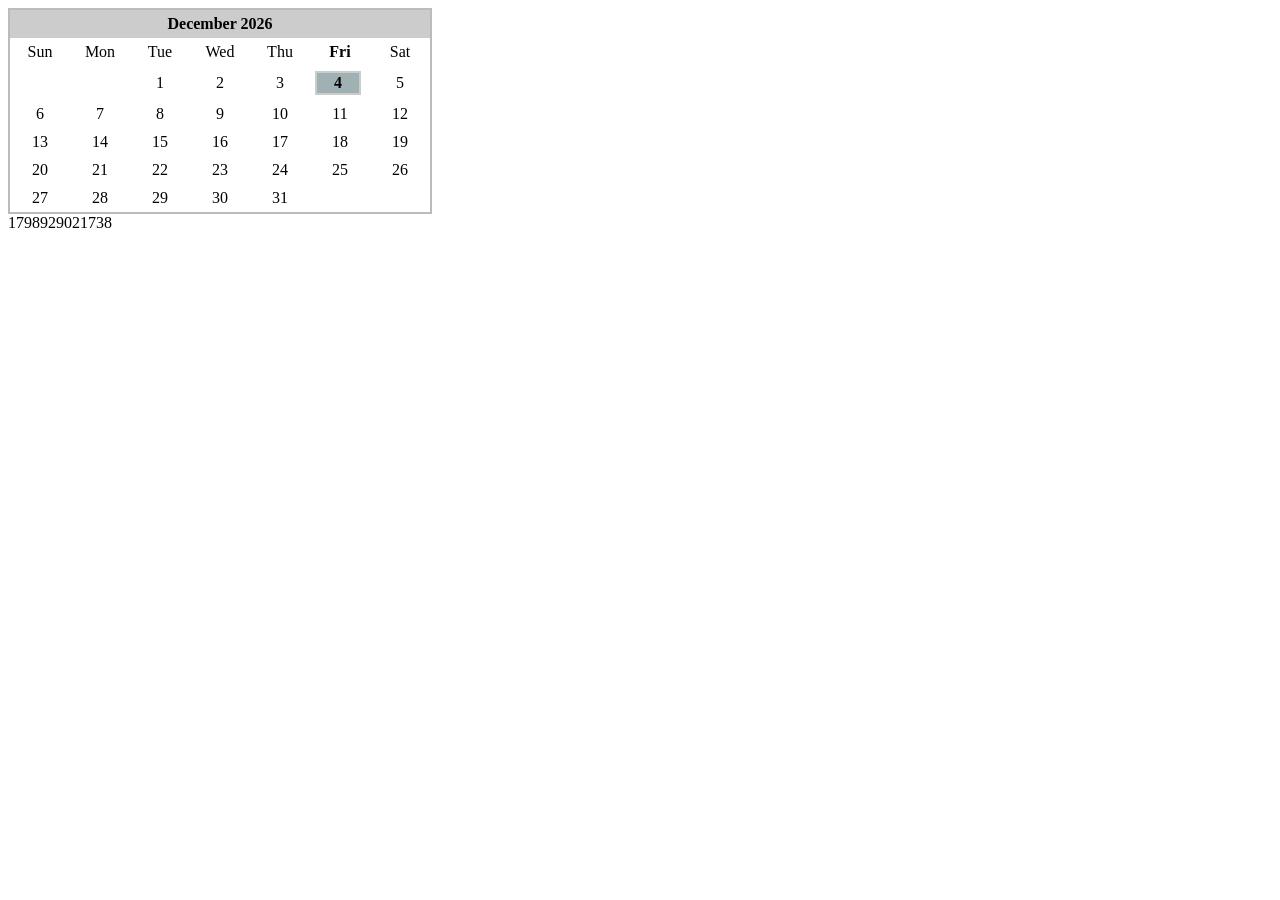
<file: AnnaWebsite/calender1.html>
<!-- this script got from www.htmlbestcodes.com-Coded by: Krishna Eydat -->
<html>
<head>
</head>
<body>


<!--<center>-->


<script language="javascript" type="text/javascript">
var day_of_week = new Array('Sun','Mon','Tue','Wed','Thu','Fri','Sat');
var month_of_year = new Array('January','February','March','April','May','June','July','August','September','October','November','December');

//  DECLARE AND INITIALIZE VARIABLES
var Calendar = new Date();

var year = Calendar.getFullYear();     // Returns year
var month = Calendar.getMonth();    // Returns month (0-11)
var today = Calendar.getDate();    // Returns day (1-31)
var weekday = Calendar.getDay();    // Returns day (1-7)

var DAYS_OF_WEEK = 7;    // "constant" for number of days in a week
var DAYS_OF_MONTH = 31;    // "constant" for number of days in a month
var cal;    // Used for printing

Calendar.setDate(1);    // Start the calendar day at '1'
Calendar.setMonth(month);    // Start the calendar month at now

var TR_start = '<TR>';   //string
var TR_end = '</TR>';
var highlight_start = '<TD WIDTH="50"><TABLE CELLSPACING=0 BORDER=1 BGCOLOR=9FB1B2 BORDERCOLOR=CCCCCC><TR><TD WIDTH=40><B><CENTER>';  ///width of the calender and width of hl
var highlight_end   = '</CENTER></TD></TR></TABLE></B>';

var highlight_startTue = '<TD WIDTH="50"><TABLE CELLSPACING=0 BORDER=1 BGCOLOR=EE1065 BORDERCOLOR=CCCCCC><TR><TD WIDTH=40><B><CENTER>';  ///width of the calender and width of hl
var highlight_endTue   = '</CENTER></TD></TR></TABLE></B>';

var TD_start = '<TD WIDTH="50"><CENTER>';
var TD_end = '</CENTER></TD>';

cal =  '<TABLE BORDER=1 CELLSPACING=0 CELLPADDING=0 BORDERCOLOR=BBBBBB><TR><TD>';   ///bs  upper border
cal += '<TABLE BORDER=0 CELLSPACING=0 CELLPADDING=5>' + TR_start;   ///cells. borders, padding area  of the individual table cells in the calendar 
//cal += '<TD COLSPAN="' + DAYS_OF_WEEK + '" BGCOLOR="#9FB1B2"><CENTER><B>';
cal += '<TD COLSPAN="' + DAYS_OF_WEEK + '" BGCOLOR="#CCCCCC"><CENTER><B>';  ///color of the header with month and 7 is its width
cal += month_of_year[month]  + '   ' + year + '</B>' + TD_end + TR_end;
cal += TR_start;  //end of the header section



for(index=0; index < DAYS_OF_WEEK; index++)//////write days of the week header
{

// BOLD TODAY'S DAY OF WEEK
if(weekday == index)
cal += TD_start + '<B>' + day_of_week[index] + '</B>' + TD_end;

// PRINTS DAY
else
cal += TD_start + day_of_week[index] + TD_end;
}

cal += TD_end + TR_end;   //new line
cal += TR_start;  //end of the day of the week section

for(index=0; index < Calendar.getDay(); index++)
cal += TD_start + '  ' + TD_end;     ///make a bit wider

for(index=0; index < DAYS_OF_MONTH; index++)
{
if( Calendar.getDate() > index )
{
  // RETURNS THE NEXT DAY TO PRINT
  week_day =Calendar.getDay();    //mon tue wed

  // START NEW ROW FOR FIRST DAY OF WEEK
  if(week_day == 0)                ///if today is sunday
  cal += TR_start;					//start from the left borer

  if(week_day != DAYS_OF_WEEK)      ///if the week day is not 7-- not hte right border , do whithing the table  //condition where to start drawing 
  {

  // SET VARIABLE INSIDE LOOP FOR INCREMENTING PURPOSES
  var day  = Calendar.getDate();

  // HIGHLIGHT TODAY'S DATE
  if( today==Calendar.getDate() )     //highlights only one, today
  cal += highlight_start + day + highlight_end + TD_end;
  
  
  //*************************************************************************************//
 
  //*************************************************************************************//
  

  // PRINTS DAY
  else
  cal += TD_start + day + TD_end;
  }

  // END ROW FOR LAST DAY OF WEEK
  if(week_day == DAYS_OF_WEEK)    //if today is sat--the righ border, start new row 
  cal += TR_end;
  }

  // INCREMENTS UNTIL END OF THE MONTH
  Calendar.setDate(Calendar.getDate()+1); ///

}// end for loop
  
cal += '</TD></TR></TABLE></TABLE>';
document.write(cal);
//document.write(Calendar.getDay());

document.write( Calendar.setDate(Calendar.getDate()+1));

//document.write(weekday);
</script>
<!--</center> -->

</body>
</html>
</file>
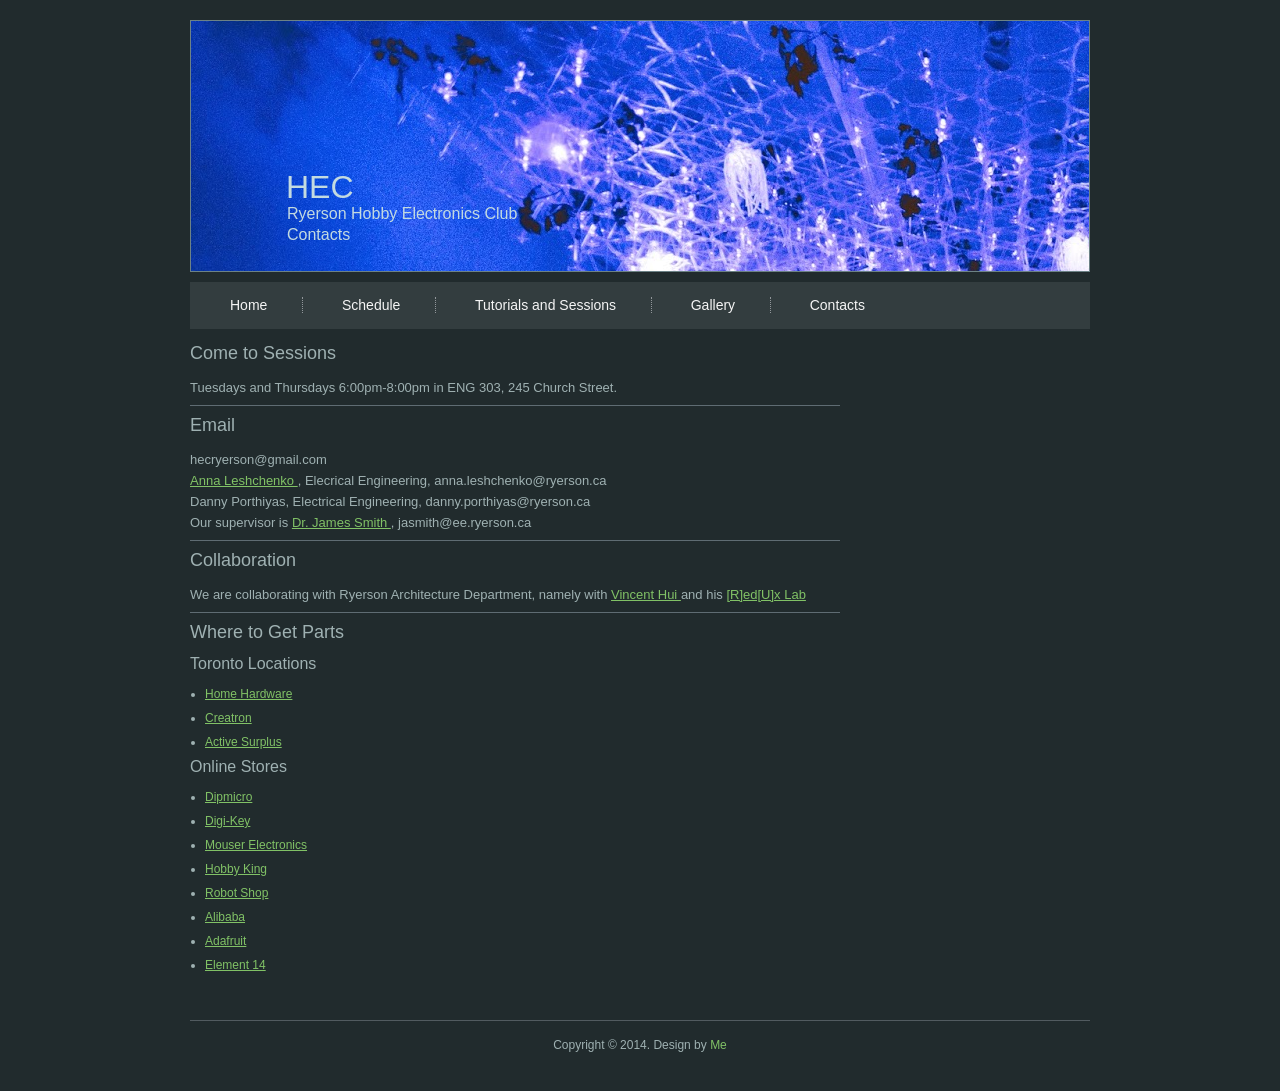
<file: AnnaWebsite/Contacts.html>
<!DOCTYPE html>
<html>
<head>
<meta charset="UTF-8">
<title>HEC</title>
<meta name="description" content=" ryerson hobby electronics club">
<meta name="keywords" content="ryerson, hec, leshchenko, contacts">
<link href="css/styleContacts.css" rel="stylesheet" type="text/css">
</head>
<body>

<div id="wrapper"> 

  <div id="header"> 

    <div class="top_banner">
      <h1>HEC</h1>
      <p>Ryerson Hobby Electronics Club</p>
	  <p>Contacts</p>
    </div>

    <div class="navigation">
      <ul>
        <li><a href="index.html#">Home</a></li>
        <li><a href="Schedule.html">Schedule</a></li>
        <li><a href="Tutorials_and_Sessions.html">Tutorials and Sessions</a></li>
        <li><a href="Gallery.html">Gallery</a></li>
        <li><a href="Contacts.html">Contacts</a></li>
      </ul>
    </div>

  </div>

  <div id="page_content"> 

  

    <div class="right_section">
      <div class="common_content">
        <h3> Come to Sessions </h3>
     
        <p>Tuesdays and Thursdays 6:00pm-8:00pm in ENG 303, 245 Church Street.</p>
		<hr>
		<h3> Email </h3>
        
        <p> hecryerson@gmail.com </p>
<p> <a href="http://aleshchenko.blog.ryerson.ca/" target="_self"> Anna Leshchenko </a>, Elecrical Engineering, anna.leshchenko@ryerson.ca
 </p>
<p>Danny Porthiyas, Electrical Engineering, danny.porthiyas@ryerson.ca <p>
Our supervisor is <a href=" http://www.ee.ryerson.ca/~jasmith/ " target="_self"> Dr. James Smith </a>, jasmith@ee.ryerson.ca</p>
<hr>
<h3> Collaboration </h3>
      
        <p>We are collaborating with Ryerson Architecture Department, 
		namely with <a href=" http://www.arch.ryerson.ca/vincent-hui/ " target="_blank"> Vincent Hui </a> and 
		his <a href="http://reduxlab.com/" target="_self"> [R]ed[U]x Lab </a> </p>
		<hr>

<h3> Where to Get Parts </h3>
      
        <p>
 <ul>
 <h4>Toronto Locations</h4>
  <li><a href="http://www.homehardware.ca/en/dealer-microsites/1381-7/contact-information.htm"target="_blank">Home Hardware</a></li>
 <li><a href="https://www.creatroninc.com/"target="_blank">Creatron</a></li>
  <li><a href="http://www.activesurplus.com/en/"target="_blank">Active Surplus</a></li>
 
 
 
 <h4>Online Stores</h4>
        
       <li><a href="http://www.dipmicro.com/store/"target="_blank">Dipmicro</a></li>
       <li><a href="http://www.digikey.ca/"target="_blank">Digi-Key</a></li>
	     <li><a href="http://ca.mouser.com/"target="_blank">Mouser Electronics</a></li>
		   <li><a href="http://www.hobbyking.com/hobbyking/store/index.asp"target="_blank">Hobby King</a></li>
		     <li><a href="http://www.robotshop.com/ca/"target="_blank">Robot Shop</a></li>
			   <li><a href=" http://www.alibaba.com/products/F0/led/CID502.html"target="_blank">Alibaba</a></li>
			
		   <li><a href="http://www.adafruit.com/"target="_blank">Adafruit</a></li>
		     <li><a href="http://www.element14.com/community/welcome"target="_blank">Element 14</a></li>
     
      </ul>


 </p>
		<!--<hr>-->
        </div>
    
    </div>

    <div class="clear"></div>
    
    <!--start footer from here-->
    <div id="footer">Copyright &copy; 2014. Design by <a href="http://aleshchenko.blog.ryerson.ca/" target="_self"> Me </a><br>
    
    <!--DO NOT remove footer link-->
	
    <!--/. end footer from here-->
  </div>

</div>

</body></html>
</file>
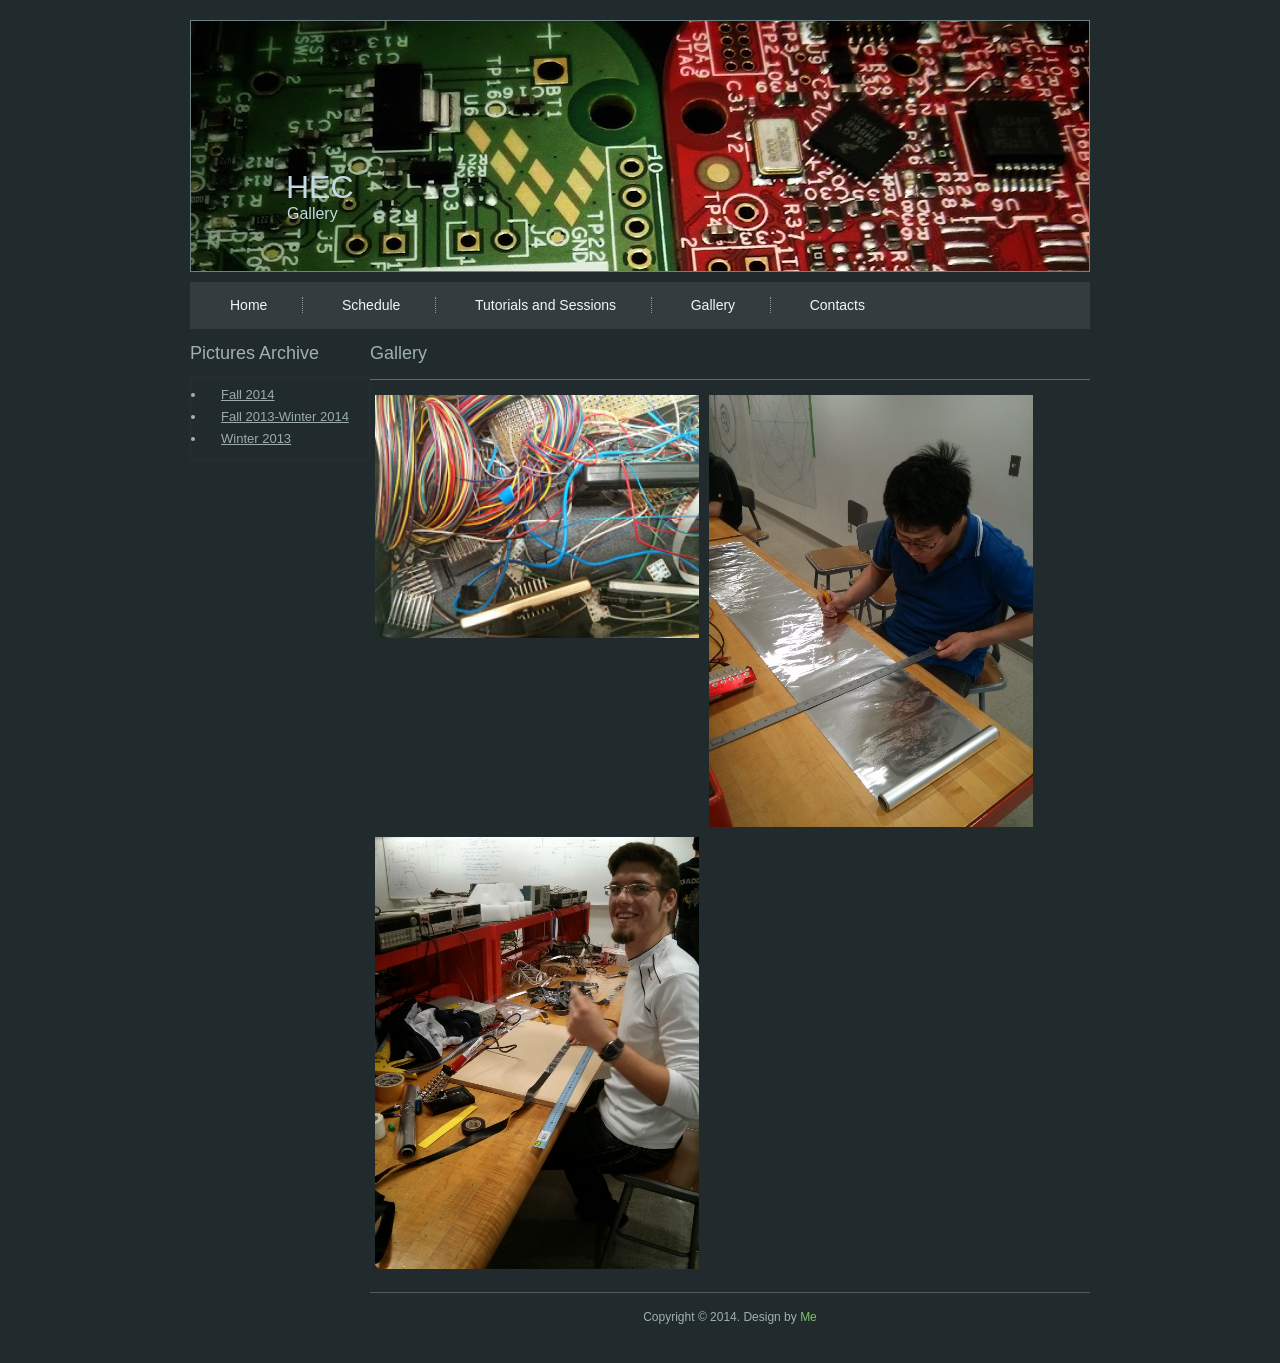
<file: AnnaWebsite/Gallery.html>
<!DOCTYPE html>
<html>
<head>
<meta charset="UTF-8">
<title>HEC</title>
<meta name="description" content=" ryerson hobby electronics club">
<meta name="keywords" content="ryerson, hec, leshchenko, dalati">
<link href="css/styleGallery.css" rel="stylesheet" type="text/css">
</head>
<body>

<div id="wrapper"> 

  <div id="header"> 

    <div class="top_banner">
      <h1>HEC</h1>
      <p>Gallery</p>
    </div>

   <div class="navigation">
      <ul>
        <li><a href="index.html">Home</a></li>
        <li><a href="Schedule.html">Schedule</a></li>
        <li><a href="Tutorials_and_Sessions.html">Tutorials and Sessions</a></li>
        <li><a href="Gallery.html">Gallery</a></li>
        <li><a href="Contacts.html">Contacts</a></li>
      </ul>
    </div>

  </div>

  <div id="page_content"> 

    <div class="left_side_bar"> 

      <div class="col_1">
        <h3>Pictures Archive</h3>
        <div class="box">
          <ul>
            <li><a href="Gallery.html">Fall 2014</a></li>
            <li><a href="Gallery1.html">Fall 2013-Winter 2014</a></li>
            <li><a href="Gallery2.html">Winter 2013</a></li>
          
         
          </ul>
        </div>
      </div>

  
    </div>

	<style>
	.pics {
    float: left;
   
    margin: 5px;
}

.text_line {
    clear: both;
    margin-bottom: 2px;
}
</style>
	
    <div class="right_section">
      <div class="common_content">
        <h3>Gallery</h3>
        <hr>
        <img class="pics" src="imGal/1.jpg" alt="1" width="45%" height="45%">
        <img class="pics" src="imGal/SexyBeast.jpg" alt="sexyBeast" width="45%" height="45%">
  <img class="pics" src="imGal/derp.jpg" alt="sexyBeast" width="45%" height="45%"
		
        </div>
  

    <div class="clear"></div>
    
    <!--start footer from here-->
    <div id="footer">Copyright &copy; 2014. Design by <a href="http://aleshchenko.blog.ryerson.ca/" target="_self"> Me </a><br>
    
    <!--DO NOT remove footer link-->
	
    <!--/. end footer from here-->
  </div>
</div>

</body></html>
</file>
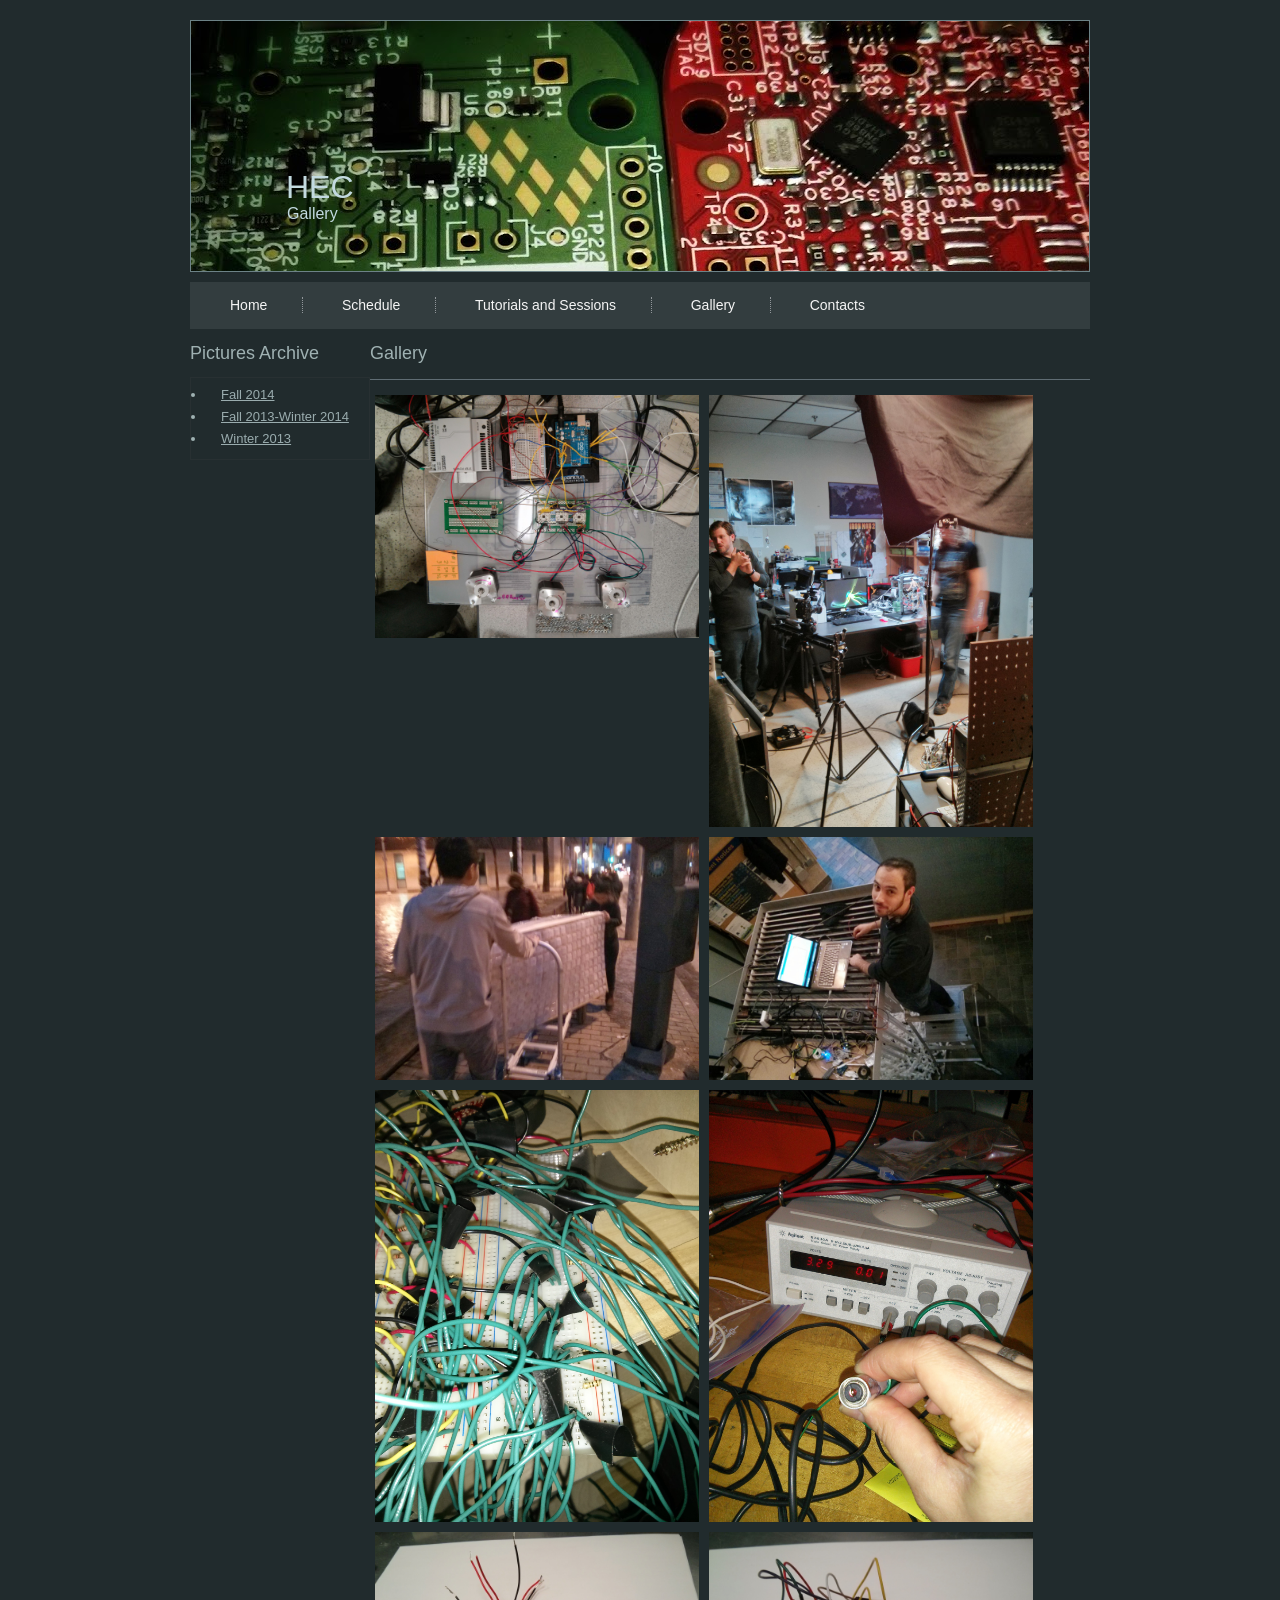
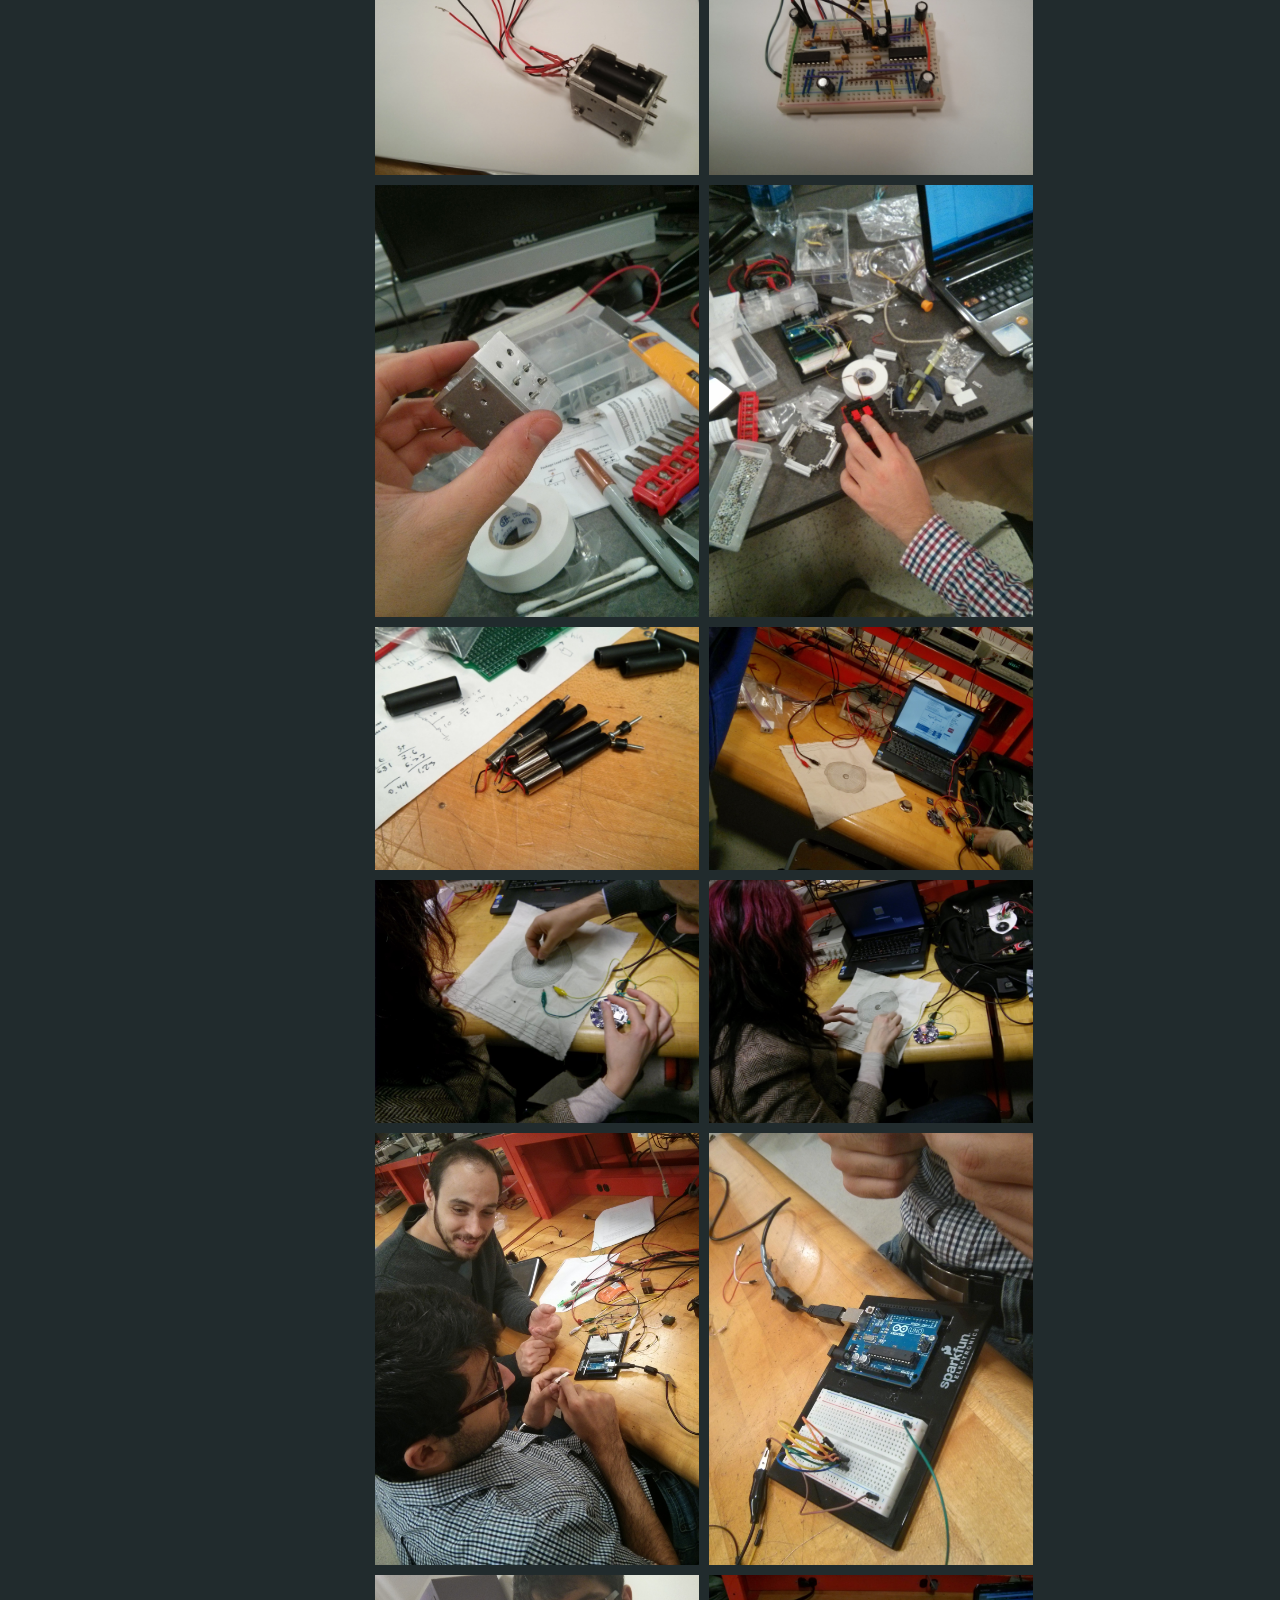
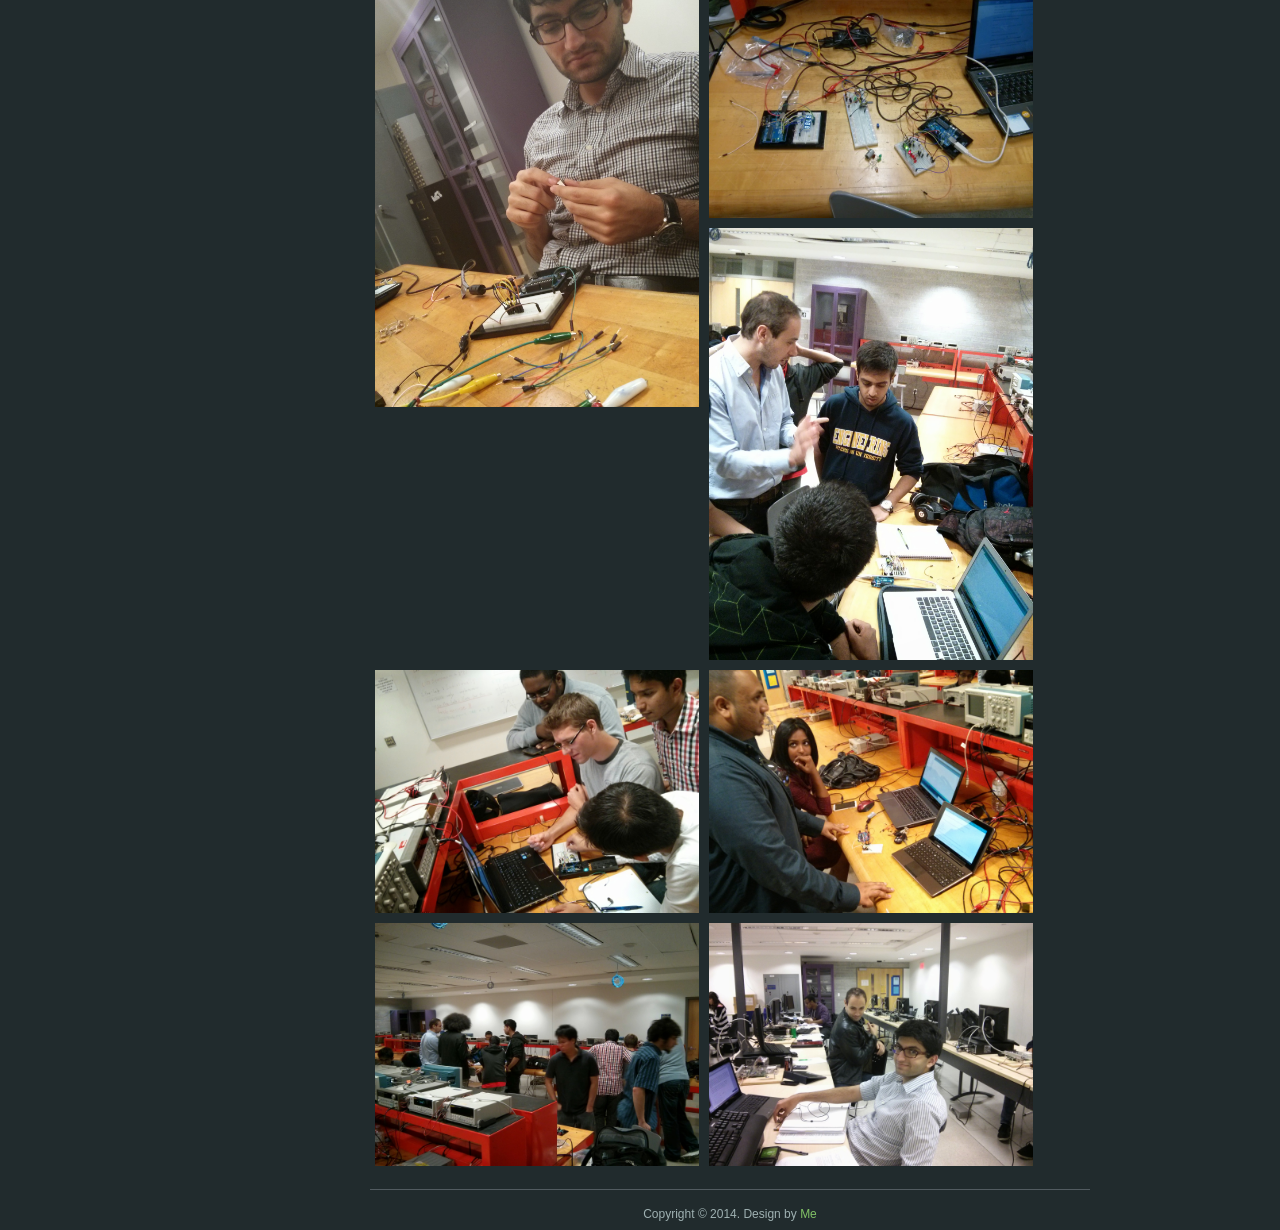
<file: AnnaWebsite/Gallery1.html>
<!DOCTYPE html>
<html>
<head>
<meta charset="UTF-8">
<title>HEC</title>
<meta name="description" content=" ryerson hobby electronics club">
<meta name="keywords" content="ryerson, hec, leshchenko, dalati">
<link href="css/styleGallery.css" rel="stylesheet" type="text/css">
</head>
<body>

<div id="wrapper"> 

  <div id="header"> 

    <div class="top_banner">
      <h1>HEC</h1>
      <p>Gallery</p>
    </div>

   <div class="navigation">
      <ul>
        <li><a href="index.html">Home</a></li>
        <li><a href="Schedule.html">Schedule</a></li>
        <li><a href="Tutorials_and_Sessions.html">Tutorials and Sessions</a></li>
        <li><a href="Gallery.html">Gallery</a></li>
        <li><a href="Contacts.html">Contacts</a></li>
      </ul>
    </div>

  </div>

  <div id="page_content"> 

    <div class="left_side_bar"> 

      <div class="col_1">
        <h3>Pictures Archive</h3>
        <div class="box">
          <ul>
               <li><a href="Gallery.html">Fall 2014</a></li>
            <li><a href="Gallery1.html">Fall 2013-Winter 2014</a></li>
            <li><a href="Gallery2.html">Winter 2013</a></li>
         
          </ul>
        </div>
      </div>

  
    </div>

	<style>
	.pics {
    float: left;
   
    margin: 5px;
}

.text_line {
    clear: both;
    margin-bottom: 2px;
}
</style>
	
    <div class="right_section">
      <div class="common_content">
        <h3>Gallery</h3>
        <hr>
        <img class="pics" src="imGal1/1.jpg" alt="1" width="45%" height="45%">
		<img class="pics" src="imGal1/2.jpg" alt="Smiley face" width="45%" height="45%">
		<img class="pics" src="imGal1/3.jpg" alt="Smiley face" width="45%" height="45%">
		<img class="pics" src="imGal1/4.jpg" alt="Smiley face" width="45%" height="45%">
		<img class="pics" src="imGal1/5.jpg" alt="Smiley face" width="45%" height="45%">
		<img class="pics" src="imGal1/6.jpg" alt="Smiley face" width="45%" height="45%">
		<img class="pics" src="imGal1/7.jpg" alt="Smiley face" width="45%" height="45%">
		<img class="pics" src="imGal1/8.jpg" alt="Smiley face" width="45%" height="45%">
		<img class="pics" src="imGal1/9.jpg" alt="Smiley face" width="45%" height="45%">
		<img class="pics" src="imGal1/10.jpg" alt="Smiley face" width="45%" height="45%">
		<img class="pics" src="imGal1/11.jpg" alt="Smiley face" width="45%" height="45%">
		<img class="pics" src="imGal1/12.jpg" alt="Smiley face" width="45%" height="45%">
		<img class="pics" src="imGal1/13.jpg" alt="Smiley face" width="45%" height="45%">
		<img class="pics" src="imGal1/14.jpg" alt="Smiley face" width="45%" height="45%">
		<img class="pics" src="imGal1/15.jpg" alt="Smiley face" width="45%" height="45%">
		<img class="pics" src="imGal1/16.jpg" alt="Smiley face" width="45%" height="45%">
		<img class="pics" src="imGal1/17.jpg" alt="Smiley face" width="45%" height="45%">
		<img class="pics" src="imGal1/18.jpg" alt="Smiley face" width="45%" height="45%">
		<img class="pics" src="imGal1/19.jpg" alt="Smiley face" width="45%" height="45%">
		<img class="pics" src="imGal1/20.jpg" alt="Smiley face" width="45%" height="45%">
		<img class="pics" src="imGal1/21.jpg" alt="Smiley face" width="45%" height="45%">
		<img class="pics" src="imGal1/22.jpg" alt="Smiley face" width="45%" height="45%">
		<img class="pics" src="imGal1/23.jpg" alt="Smiley face" width="45%" height="45%">
		
        </div>
  

    <div class="clear"></div>
    
    <!--start footer from here-->
    <div id="footer">Copyright &copy; 2014. Design by <a href="http://aleshchenko.blog.ryerson.ca/" target="_self"> Me </a><br>
    
    <!--DO NOT remove footer link-->
	
    <!--/. end footer from here-->
  </div>
</div>

</body></html>
</file>
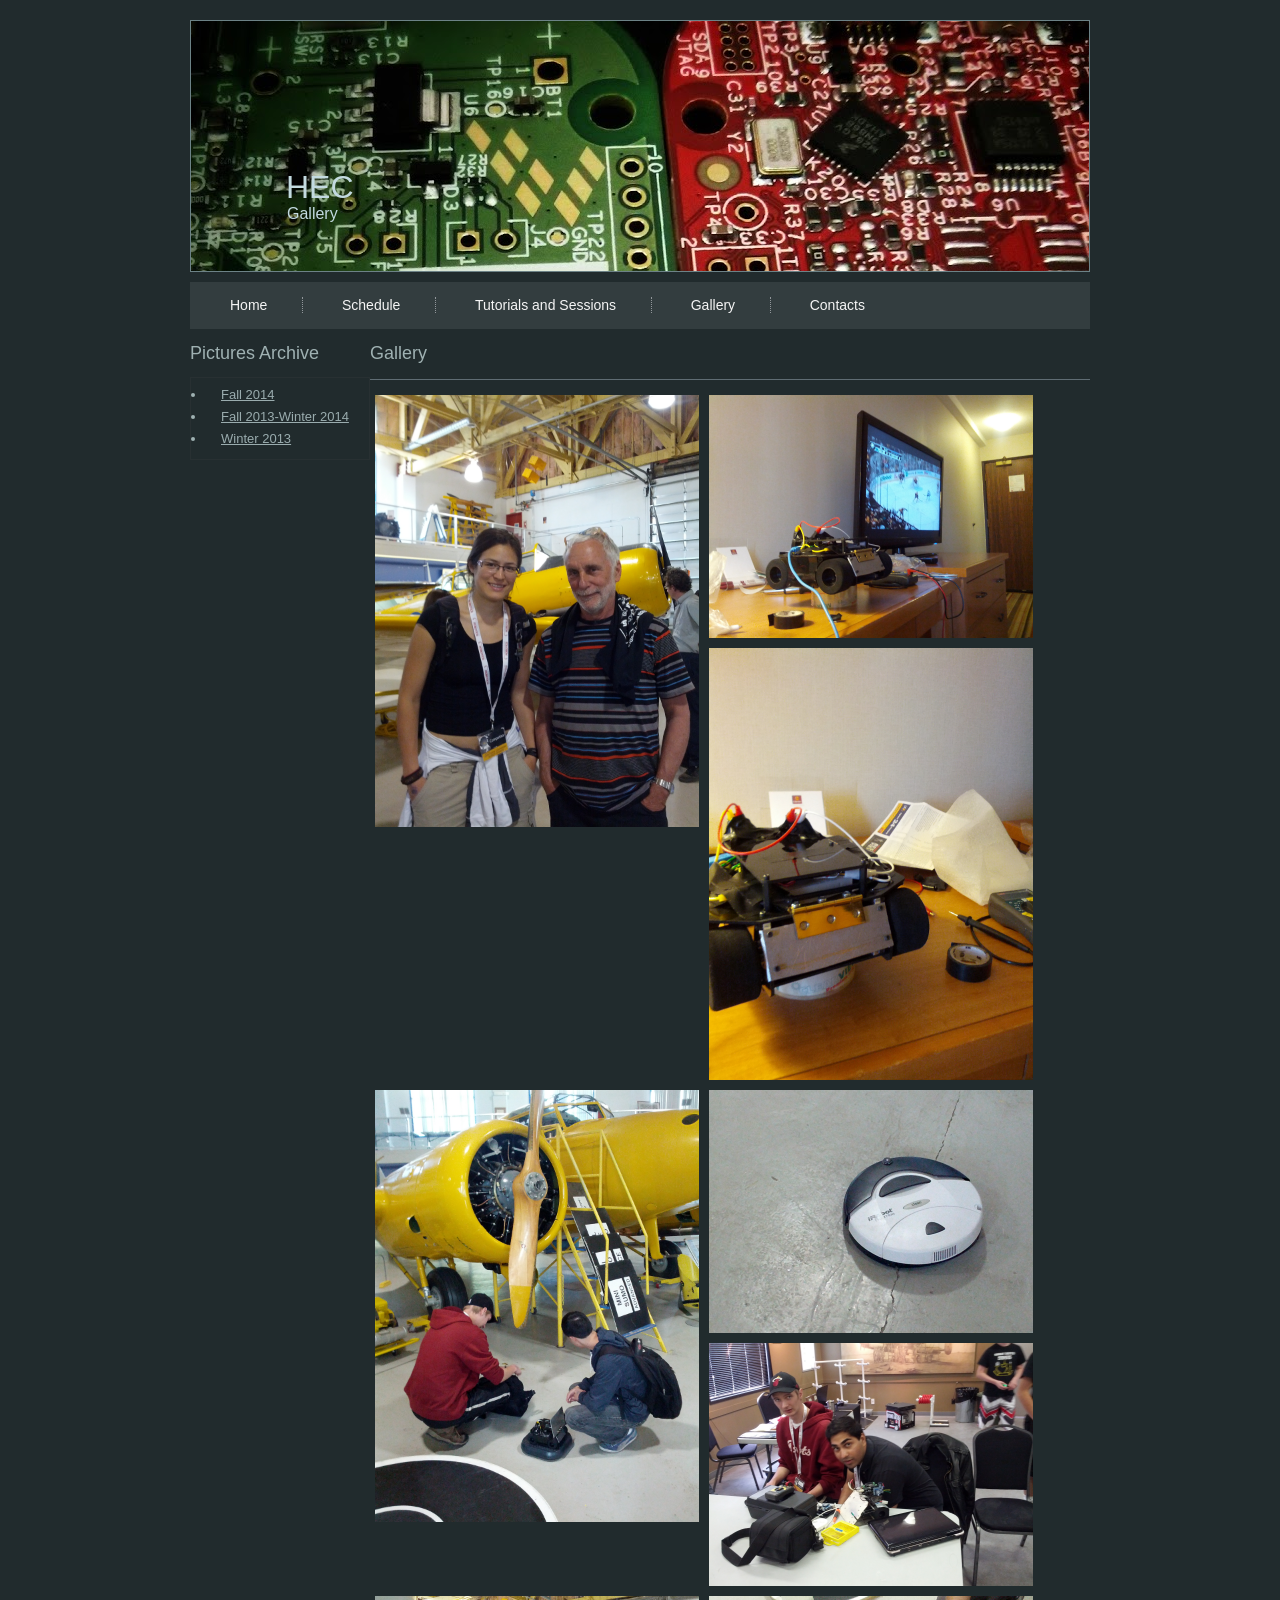
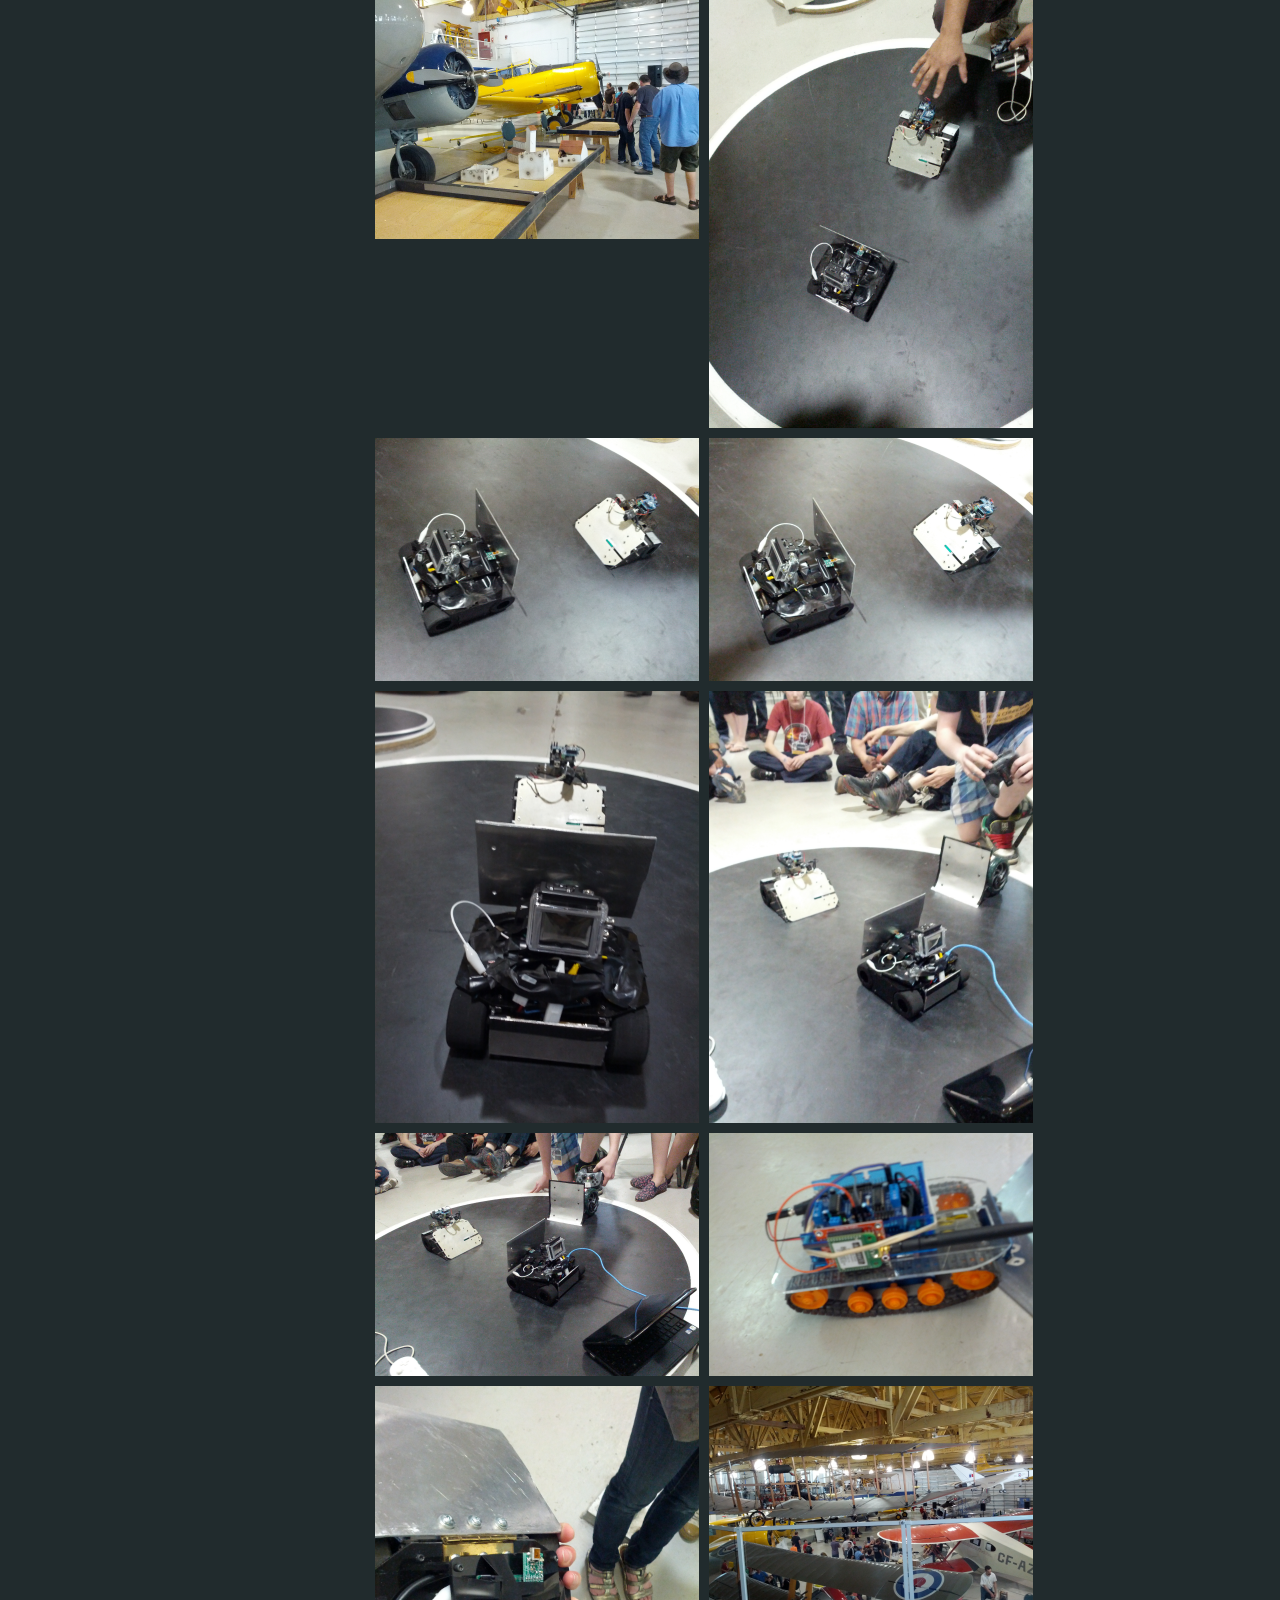
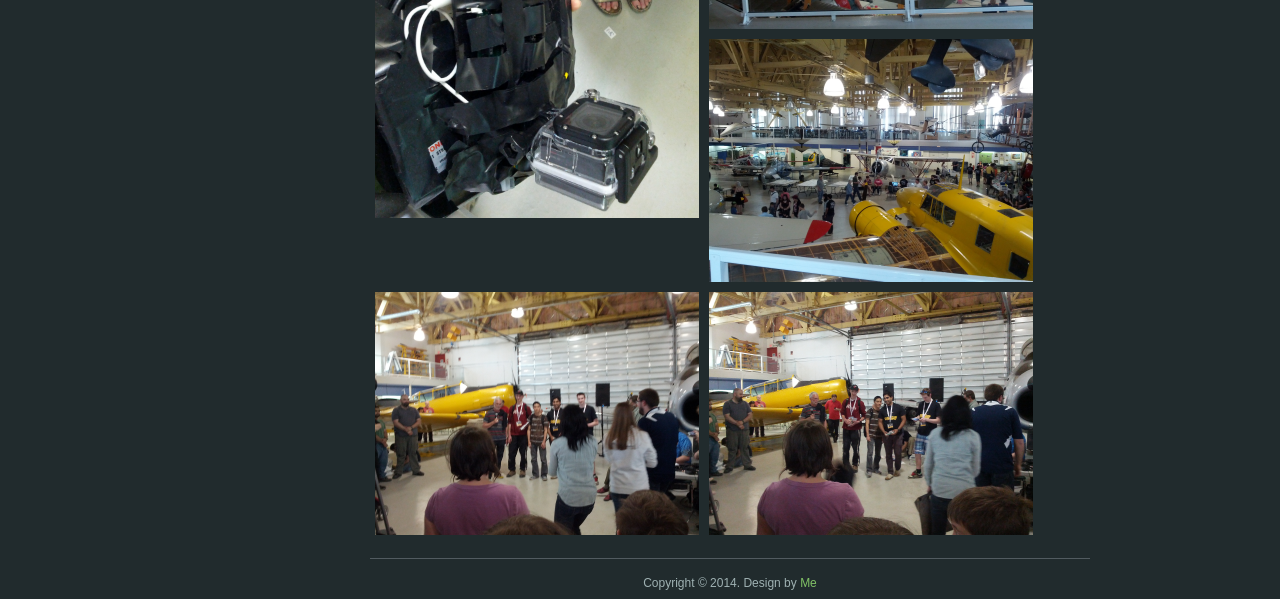
<file: AnnaWebsite/Gallery2.html>
<!DOCTYPE html>
<html>
<head>
<meta charset="UTF-8">
<title>HEC</title>
<meta name="description" content=" ryerson hobby electronics club">
<meta name="keywords" content="ryerson, hec, leshchenko, dalati">
<link href="css/styleGallery.css" rel="stylesheet" type="text/css">
</head>
<body>

<div id="wrapper"> 

  <div id="header"> 

    <div class="top_banner">
      <h1>HEC</h1>
      <p>Gallery</p>
    </div>

   <div class="navigation">
      <ul>
        <li><a href="index.html">Home</a></li>
        <li><a href="Schedule.html">Schedule</a></li>
        <li><a href="Tutorials_and_Sessions.html">Tutorials and Sessions</a></li>
        <li><a href="Gallery.html">Gallery</a></li>
        <li><a href="Contacts.html">Contacts</a></li>
      </ul>
    </div>

  </div>

  <div id="page_content"> 

    <div class="left_side_bar"> 

      <div class="col_1">
        <h3>Pictures Archive</h3>
        <div class="box">
          <ul>
             <li><a href="Gallery.html">Fall 2014</a></li>
            <li><a href="Gallery1.html">Fall 2013-Winter 2014</a></li>
            <li><a href="Gallery2.html">Winter 2013</a></li>
         
          </ul>
        </div>
      </div>

  
    </div>

	<style>
	.pics {
    float: left;
   
    margin: 5px;
}

.text_line {
    clear: both;
    margin-bottom: 2px;
}
</style>
	
    <div class="right_section">
      <div class="common_content">
        <h3>Gallery</h3>
        <hr>
        <img class="pics" src="imGal2/1.jpg" alt="1" width="45%" height="45%">
		<img class="pics" src="imGal2/2.jpg" alt="Smiley face" width="45%" height="45%">
		<img class="pics" src="imGal2/3.jpg" alt="Smiley face" width="45%" height="45%">
		<img class="pics" src="imGal2/4.jpg" alt="Smiley face" width="45%" height="45%">
		<img class="pics" src="imGal2/5.jpg" alt="Smiley face" width="45%" height="45%">
		<img class="pics" src="imGal2/6.jpg" alt="Smiley face" width="45%" height="45%">
		<img class="pics" src="imGal2/7.jpg" alt="Smiley face" width="45%" height="45%">
		<img class="pics" src="imGal2/8.jpg" alt="Smiley face" width="45%" height="45%">
		<img class="pics" src="imGal2/9.jpg" alt="Smiley face" width="45%" height="45%">
		<img class="pics" src="imGal2/10.jpg" alt="Smiley face" width="45%" height="45%">
		<img class="pics" src="imGal2/11.jpg" alt="Smiley face" width="45%" height="45%">
		<img class="pics" src="imGal2/12.jpg" alt="Smiley face" width="45%" height="45%">
		<img class="pics" src="imGal2/13.jpg" alt="Smiley face" width="45%" height="45%">
		<img class="pics" src="imGal2/14.jpg" alt="Smiley face" width="45%" height="45%">
		<img class="pics" src="imGal2/15.jpg" alt="Smiley face" width="45%" height="45%">
		<img class="pics" src="imGal2/16.jpg" alt="Smiley face" width="45%" height="45%">
		<img class="pics" src="imGal2/17.jpg" alt="Smiley face" width="45%" height="45%">
		<img class="pics" src="imGal2/18.jpg" alt="Smiley face" width="45%" height="45%">
		<img class="pics" src="imGal2/19.jpg" alt="Smiley face" width="45%" height="45%">
	
		
        </div>
  

    <div class="clear"></div>
    
    <!--start footer from here-->
    <div id="footer">Copyright &copy; 2014. Design by <a href="http://aleshchenko.blog.ryerson.ca/" target="_self"> Me </a><br>
    
    <!--DO NOT remove footer link-->
	
    <!--/. end footer from here-->
  </div>
</div>

</body></html>
</file>
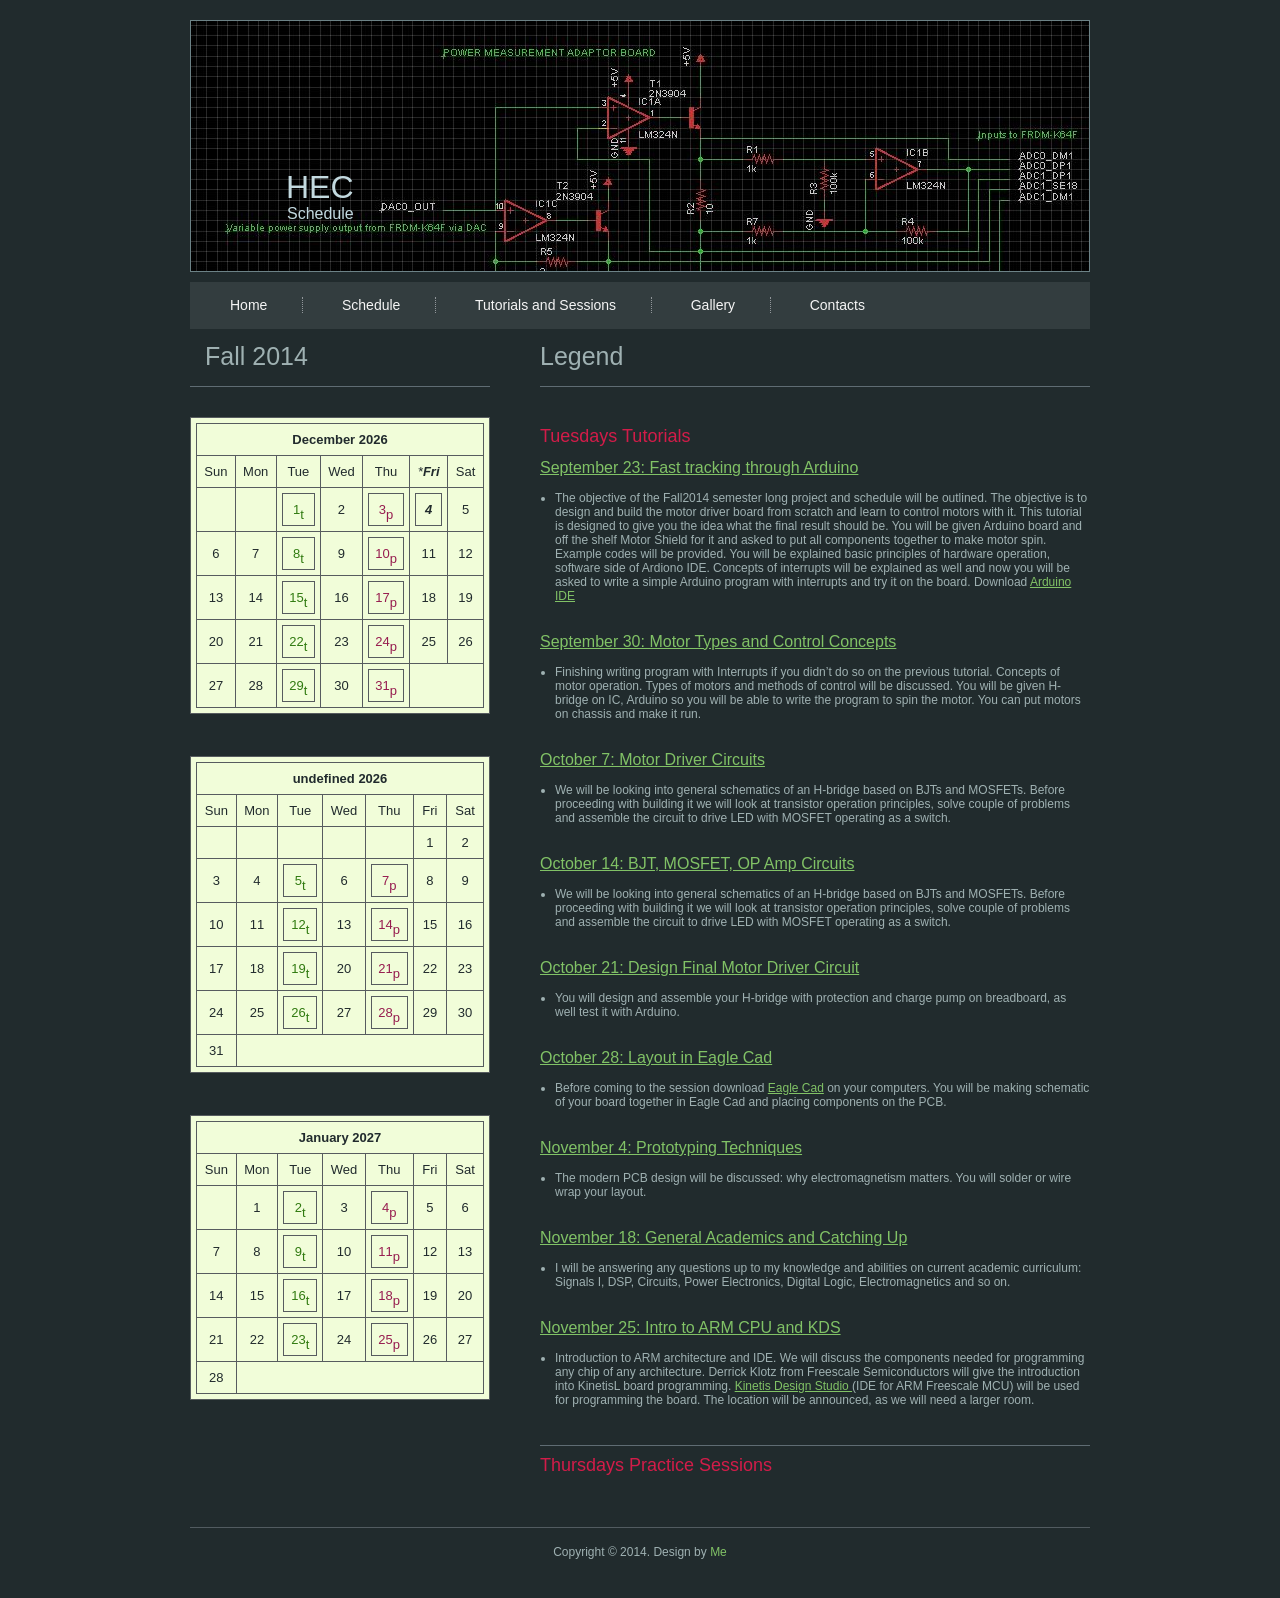
<file: AnnaWebsite/Schedule.html>
<!DOCTYPE html><html><head><meta charset="UTF-8"><title>HEC</title><meta name="description" content=" ryerson hobby electronics club"><meta name="keywords" content="ryerson, hec, leshchenko, kinetis"><link href="css/styleSchedule.css" rel="stylesheet" type="text/css"></head><body><div id="wrapper">   <div id="header">     <div class="top_banner">      <h1>HEC</h1>      <p>Schedule</p>    </div>   <div class="navigation">      <ul>        <li><a href="index.html">Home</a></li>        <li><a href="Schedule.html">Schedule</a></li>        <li><a href="Tutorials_and_Sessions.html">Tutorials and Sessions</a></li>        <li><a href="Gallery.html">Gallery</a></li>        <li><a href="Contacts.html">Contacts</a></li>      </ul>    </div>  </div>      			<!-- ___________________end of the header sectrion_________________________________ -->  <div id="page_content">   	<div class="left_side_bar">  				 <!-- ___________________left side where the calenders are_________________________________ -->  <h1>Fall 2014</h1>	<hr>			<div class="col_1">									<p>											<script language="javascript" type="text/javascript">var day_of_week = new Array('Sun','Mon','Tue','Wed','Thu','Fri','Sat');var month_of_year = new Array('January','February','March','April','May','June','July','August','September','October','November','December');//  DECLARE AND INITIALIZE VARIABLESvar Calendar = new Date();var year = Calendar.getFullYear();     // Returns yearvar month = Calendar.getMonth();    // Returns month (0-11)var today = Calendar.getDate();    // Returns day (1-31)var weekday = Calendar.getDay();    // Returns day (1-31)var DAYS_OF_WEEK = 7;    // "constant" for number of days in a weekvar DAYS_OF_MONTH = 31;    // "constant" for number of days in a monthvar cal;    // Used for printingvar cal1; var cal2; Calendar.setDate(1);    // Start the calendar day at '1'Calendar.setMonth(month);    // Start the calendar month at now//Calendar1.setDate(1);    // Start the calendar day at '1'//Calendar1.setMonth(month);    // Start the calendar month at now//Calendar2.setDate(1);    // Start the calendar day at '1'//Calendar2.setMonth(month);    // Start the calendar month at now/* VARIABLES FOR FORMATTINGNOTE: You can format the 'BORDER', 'BGCOLOR', 'CELLPADDING', 'BORDERCOLOR'      tags to customize your caledanr's look. */var TR_start = '<TR>';   //stringvar TR_end = '</TR>';//var highlight_start = '<TD WIDTH="50"><TABLE CELLSPACING=0 BORDER=1 BGCOLOR=9FB1B2 BORDERCOLOR=CCCCCC><TR><TD WIDTH=50><i><B><CENTER>';  ///width of the calender and width of hl//var highlight_end   = '</CENTER></TD></TR></TABLE></i></B>';var highlight_start = '<TD WIDTH="50"><TABLE><TR><TD WIDTH=50><i><B><CENTER>';  ///width of the calender and width of hlvar highlight_end   = '</CENTER></TD></TR></TABLE></i></B>';var highlight_start2 = '<TD WIDTH=50><TABLE><TR><TD WIDTH=50><CENTER>';  ///width of the calender and width of hlvar highlight_end2   = '</CENTER></TD></TR></TABLE>';//var highlight_start4 = '<TD WIDTH="50" ><TABLE CELLSPACING=0 BORDER=1 BGCOLOR=DE0DC2 BORDERCOLOR=CCCCCC><TR><TD WIDTH=50><CENTER>';  ///width of the calender and width of hl//var highlight_end4   = '</CENTER></TD></TR></TABLE>';var highlight_start4 = '<TD  WIDTH=50><TABLE><TR><TD WIDTH=50 ><CENTER>';  ///width of the calender and width of hlvar highlight_end4   = '</CENTER></TD></TR></TABLE>';var TD_start = '<TD WIDTH="50"><CENTER>';var TD_end = '</CENTER></TD>';/* BEGIN CODE FOR CALENDAR    //////////////////////////////////////////////////////////////////////////////////////////////////////////////one NOTE: You can format the 'BORDER', 'BGCOLOR', 'CELLPADDING', 'BORDERCOLOR'tags to customize your calendar's look.*/cal =  '<TABLE BORDER=1 CELLSPACING=0 CELLPADDING=0 BORDERCOLOR=BBBBBB><TR><TD>';   ///bs  upper bordercal += '<TABLE BORDER=0 CELLSPACING=0 CELLPADDING=5>' + TR_start;   ///cells. borders, padding area  of the individual table cells in the calendar //cal += '<TD COLSPAN="' + DAYS_OF_WEEK + '" BGCOLOR="#9FB1B2"><CENTER><B>';cal += '<TD COLSPAN="' + DAYS_OF_WEEK + '" BGCOLOR="#CCCCCC"><CENTER><B>';  ///color of the header with month and 7 is its widthcal += month_of_year[month]  + '   ' + year + '</B>' + TD_end + TR_end;cal += TR_start;//   DO NOT EDIT BELOW THIS POINT  //// LOOPS FOR EACH DAY OF WEEKfor(index=0; index < DAYS_OF_WEEK; index++){// BOLD TODAY'S DAY OF WEEKif(weekday == index)cal += TD_start + '<i>*<B>' + day_of_week[index] + '</i></B>' + TD_end;// PRINTS DAYelsecal += TD_start + day_of_week[index] + TD_end;}cal += TD_end + TR_end;cal += TR_start;// FILL IN BLANK GAPS UNTIL TODAY'S DAYfor(index=0; index < Calendar.getDay(); index++)cal += TD_start + '  ' + TD_end;// LOOPS FOR EACH DAY IN CALENDARfor(index=0; index < DAYS_OF_MONTH; index++){if( Calendar.getDate() > index ){  // RETURNS THE NEXT DAY TO PRINT  week_day =Calendar.getDay();    //mon tue wed//var day  = Calendar.getDate();  // START NEW ROW FOR FIRST DAY OF WEEK  if(week_day == 0)                ///if today is sunday  cal += TR_start;					//start from the left borer         if(week_day != DAYS_OF_WEEK)      ///if the week day is not 7-- not hte right border , do whithing the table  //condition where to start drawing   {  // SET VARIABLE INSIDE LOOP FOR INCREMENTING PURPOSES  var day  = Calendar.getDate();  // HIGHLIGHT TODAY'S DATE  if( today==Calendar.getDate() )     //highlights only one, today  cal += highlight_start + day + highlight_end + TD_end;  ///////////////////////////////////////////////////////////////////////////////////////////////////////////////////////////   else if( today==Calendar.getDate() & week_day ==2)     //highlights only one, today  cal += '<TD WIDTH=50><TABLE><TR><TD WIDTH=50><CENTER><B>' + '<div style="color:#307A10;">' + day + '<sub>t</sub></div>' + '</B></CENTER></TD></TR></TABLE>';     else if( today==Calendar.getDate() & week_day ==4)     //highlights only one, today   cal += '<TD WIDTH=50><TABLE><TR><TD WIDTH=50><CENTER><B>' + '<div style="color:#961C4F;">' + day + '<sub>p</sub></div>' + '</B></CENTER></TD></TR></TABLE>';     else if( today!=Calendar.getDate() & week_day ==2)     //highlights only one, today  cal += '<TD WIDTH=50><TABLE><TR><TD WIDTH=50><CENTER>' + '<div style="color:#307A10;">' + day + '<sub>t</sub></div>' + '</CENTER></TD></TR></TABLE>';   else if( today!=Calendar.getDate() & week_day ==4)     //highlights only one, today  cal += '<TD WIDTH=50><TABLE><TR><TD WIDTH=50><CENTER>' + '<div style="color:#961C4F;">' + day + '<sub>p</sub></div>' + '</CENTER></TD></TR></TABLE>';  ///////////////////////////////////////////////////////////////////////////////////////////////////////////////////////////  // PRINTS DAY  else  cal += TD_start + day + TD_end;    }          // END ROW FOR LAST DAY OF WEEK  if(week_day == DAYS_OF_WEEK)    //if today is sat--the righ border, start new row   cal += TR_end;  }  // INCREMENTS UNTIL END OF THE MONTH  Calendar.setDate(Calendar.getDate()+1); ///}// end for loopcal += '</TD></TR></TABLE></TABLE><br><br>';  ///finish the table.//  PRINT CALENDARdocument.write(cal);//////////////////////////////////////////////////////////************************one month ahead*********************************************////////////////////////////////////////////////////////////* BEGIN CODE FOR CALENDARNOTE: You can format the 'BORDER', 'BGCOLOR', 'CELLPADDING', 'BORDERCOLOR'tags to customize your calendar's look.*/Calendar.setDate(1); cal1 =  '<TABLE BORDER=1 CELLSPACING=0 CELLPADDING=0 BORDERCOLOR=BBBBBB><TR><TD>';cal1 += '<TABLE BORDER=0 CELLSPACING=0 CELLPADDING=5>' + TR_start;cal1 += '<TD COLSPAN="' + DAYS_OF_WEEK + '" BGCOLOR="#EE1065"><CENTER><strong><B>';    //////////////month displaycal1 += month_of_year[month+1]  + '   ' + year + '</strong></B>' + TD_end + TR_end;cal1 += TR_start;//   DO NOT EDIT BELOW THIS POINT  //// LOOPS FOR EACH DAY OF WEEKfor(index=0; index < DAYS_OF_WEEK; index++){// BOLD TODAY'S DAY OF WEEK//if(weekday == index)//cal += TD_start + '<B>' + day_of_week[index] + '</B>' + TD_end;// PRINTS DAY//elsecal1 += TD_start + day_of_week[index] + TD_end;}cal1 += TD_end + TR_end;cal1 += TR_start;// FILL IN BLANK GAPS UNTIL TODAY'S DAYfor(index=0; index < Calendar.getDay(); index++)   /////////////not neededcal1 += TD_start + '  ' + TD_end;// LOOPS FOR EACH DAY IN CALENDARfor(index=0; index < DAYS_OF_MONTH; index++){if( Calendar.getDate() > index ){  // RETURNS THE NEXT DAY TO PRINT  week_day =Calendar.getDay();var day0  = Calendar.getDate();  // START NEW ROW FOR FIRST DAY OF WEEK  if(week_day == 0)  cal1 += TR_start;  if(week_day != DAYS_OF_WEEK)  {  switch (week_day) {    case 2: // var highlight_start2 = '<TD WIDTH=50><TABLE><TR><TD WIDTH=50><CENTER>';  ///width of the calender and width of hl//var highlight_end2   = '</CENTER></TD></TR></TABLE>';  //cal1+=highlight_start2 + day0 + highlight_end2 + TD_end;//  var TD_start = '<TD WIDTH="50"><CENTER>';//var TD_end = '</CENTER></TD>';  cal1 += '<TD WIDTH=50><TABLE><TR><TD WIDTH=50><CENTER>' + '<div style="color:#307A10;">' + day0 + '<sub>t</sub></div>' + '</CENTER></TD></TR></TABLE>';  break;   case 4:   cal1 += '<TD WIDTH=50><TABLE><TR><TD WIDTH=50><CENTER>' + '<div style="color:#961C4F;">' + day0 + '<sub>p</sub></div>' + '</CENTER></TD></TR></TABLE>'; break;   default:  cal1 += TD_start + day0 + TD_end; }  }  // END ROW FOR LAST DAY OF WEEK  if(week_day == DAYS_OF_WEEK)  cal1 += TR_end;  }  // INCREMENTS UNTIL END OF THE MONTH  Calendar.setDate(Calendar.getDate()+1);}// end for loopcal1 += '</TD></TR></TABLE></TABLE> <br><br>';//  PRINT CALENDARdocument.write(cal1);//  End -->//////////////////////////////////////////////////////////////////////////////////////////////////////////////////////////////////////* BEGIN CODE FOR CALENDARNOTE: You can format the 'BORDER', 'BGCOLOR', 'CELLPADDING', 'BORDERCOLOR'tags to customize your calendar's look.*/Calendar.setDate(1);    // Start the calendar day at '1'//Calendar.setMonth(month+1);    // Start the calendar month at nowcal2 =  '<TABLE BORDER=1 CELLSPACING=0 CELLPADDING=0 BORDERCOLOR=BBBBBB><TR><TD>';cal2 += '<TABLE BORDER=0 CELLSPACING=0 CELLPADDING=5>' + TR_start;cal2 += '<TD COLSPAN="' + DAYS_OF_WEEK + '" BGCOLOR="#9FB1B2"><CENTER><B>';cal2 += month_of_year[0]  + '   ' + (Calendar.getFullYear()) + '</B>' + TD_end + TR_end;cal2 += TR_start;//   DO NOT EDIT BELOW THIS POINT  //// LOOPS FOR EACH DAY OF WEEKfor(index=0; index < DAYS_OF_WEEK; index++){// BOLD TODAY'S DAY OF WEEK//if(weekday == index)//cal += TD_start + '<B>' + day_of_week[index] + '</B>' + TD_end;// PRINTS DAY//elsecal2 += TD_start + day_of_week[index] + TD_end;}cal2 += TD_end + TR_end;cal2 += TR_start;// FILL IN BLANK GAPS UNTIL TODAY'S DAY//for(index=0; index < DAYS_OF_WEEK; index++)for(index=0; index < Calendar.getDay(); index++)   //?cal2 += TD_start + '  ' + TD_end;// LOOPS FOR EACH DAY IN CALENDARfor(index=0; index < DAYS_OF_MONTH; index++){if( Calendar.getDate() > index ){  // RETURNS THE NEXT DAY TO PRINT  week_day =Calendar.getDay();  var day1  = Calendar.getDate();//if ((week_day)==2)//cal2 += highlight_start2 + day + highlight_end2 + TD_end;//if (week_day==4)//cal2 += highlight_start4 + day + highlight_end4 + TD_end;  // START NEW ROW FOR FIRST DAY OF WEEK  if(week_day == 0)  cal2 += TR_start;    if(week_day != DAYS_OF_WEEK)  {  // SET VARIABLE INSIDE LOOP FOR INCREMENTING PURPOSES  //var day  = Calendar.getDate();  switch (week_day) {    case 2:  //cal2+=highlight_start2 + day1 + highlight_end2 + TD_end;  cal2 += '<TD WIDTH=50><TABLE><TR><TD WIDTH=50><CENTER>' + '<div style="color:#307A10;">' + day1 + '<sub>t</sub></div>' + '</CENTER></TD></TR></TABLE>';  break;   case 4:  cal2 += '<TD WIDTH=50><TABLE><TR><TD WIDTH=50><CENTER>' + '<div style="color:#961C4F;">' + day1 + '<sub>p</sub></div>' + '</CENTER></TD></TR></TABLE>'; //cal2+=highlight_start4 + day1 + highlight_end4 + TD_end; break;   default:  cal2 += TD_start + day1 + TD_end; }  }  // END ROW FOR LAST DAY OF WEEK  if(week_day == DAYS_OF_WEEK)  cal2 += TR_end;  }  // INCREMENTS UNTIL END OF THE MONTH  Calendar.setDate(Calendar.getDate()+1);}cal2 += '</TD></TR></TABLE></TABLE>';document.write(cal2);//  End -->//  End --></script></p>					</div>  	</div>    <div class="right_section">		<div class="common_content">		 <h2>Legend</h2>         <hr>             </div>    <div class="top_content">        <div class="column_one">			<style>						h3 {color: #D21C49;}			</style>          <h3 >Tuesdays Tutorials</h3>		  <ul>		  <h4 ><a href="Tutorials_and_Sessions.html#tutorial1">September 23: Fast tracking through Arduino</a></h4>          <li> The objective of the Fall2014 semester long project and schedule will be outlined. 		  The objective is to design and build the motor driver board from scratch and learn to control motors with it. 		  This tutorial is designed to give you the idea what the final result should be. You will be given Arduino board 		  and off the shelf Motor Shield for it and asked to put all components together to make motor spin. Example codes will be provided. 		  You will be explained basic principles of hardware operation, software side of Ardiono IDE. 		  Concepts of interrupts will be explained as well and now you will be asked to write a simple 		  Arduino program with interrupts and try it on the board. Download <a href="http://arduino.cc/en/Main/Software" target="_blank"> Arduino IDE </a> </li>          <br>		  <h4 ><a href="Tutorials_and_Sessions.html#tutorial2">September 30: Motor Types and Control Concepts</a></h4>          <li>Finishing writing program with Interrupts if you didn’t do so on the previous tutorial. Concepts of motor operation. 		  Types of motors and methods of control will be discussed. You will be given H-bridge on IC, Arduino so you will be able to write the program to spin the motor. 		  You can put motors on chassis and make it run.</li>		  <br>  		  <h4 ><a href="Tutorials_and_Sessions.html#tutorial3">October 7: Motor Driver Circuits</a></h4>          <li>We will be looking into general schematics of an H-bridge based on BJTs and MOSFETs. 		  Before proceeding with building it we will look at transistor operation principles, solve couple of problems and assemble the circuit to 		  drive LED with MOSFET operating as a switch.</li>		  <br>		  <h4 ><a href="Tutorials_and_Sessions.html#tutorial4">October 14: BJT, MOSFET, OP Amp Circuits</a></h4>            <li>We will be looking into general schematics of an H-bridge based on BJTs and MOSFETs. Before proceeding with building it we will look at transistor operation principles,		  solve couple of problems and assemble the circuit to drive LED with MOSFET operating as a switch.   </li>		  <br>		   <h4 ><a href="Tutorials_and_Sessions.html#tutorial5">October 21: Design Final Motor Driver Circuit</a></h4>            <li>You will design and assemble your H-bridge with protection and charge pump on breadboard, as well test it with Arduino. </li>		  <br> 		  <h4 ><a href="Tutorials_and_Sessions.html#tutorial6">October 28: Layout in Eagle Cad</a></h4>            <li>Before coming to the session download <a href="http://www.cadsoftusa.com/download-eagle/?language=en" target="_blank">Eagle Cad</a> on your computers. 		  You will be making schematic of your board together in Eagle Cad and placing components on the PCB.  </li>		  <br> 		 <h4 ><a href="Tutorials_and_Sessions.html#tutorial7">November 4: Prototyping Techniques</a></h4>            <li>The modern PCB design will be discussed: why electromagnetism matters. You will solder or wire wrap your layout. </li>		 <br> 		 <h4 ><a href="Tutorials_and_Sessions.html#tutorial8">November 18: General Academics and Catching Up </a></h4>            <li>I will be answering any questions up to my knowledge and abilities on current academic curriculum: 		  Signals I, DSP, Circuits, Power Electronics, Digital Logic, Electromagnetics and so on.</li>		  		 <br> 		 		<h4 ><a href="Tutorials_and_Sessions.html#tutorial9">November 25: Intro to ARM CPU and KDS </a></h4>            <li>Introduction to ARM architecture and IDE. We will discuss the components needed for programming any 		  chip of any architecture. Derrick Klotz from Freescale Semiconductors will give the introduction into KinetisL board programming. 		  <a href="http://www.freescale.com/webapp/sps/site/prod_summary.jsp?code=KDS_IDE " target="_blank">Kinetis Design Studio </a>		  (IDE for ARM Freescale MCU) will be used for programming the board. The location will be announced, as we will need a larger room.</li>		  <br></ul>								  <hr>        <h3>Thursdays Practice Sessions </h3>		  </div>			</div>      </div>    <div class="clear"></div>         <!--start footer from here-->    <div id="footer">Copyright &copy; 2014. Design by <a href="http://aleshchenko.blog.ryerson.ca/" target="_blank"> Me </a><br>        <!--DO NOT remove footer link-->	    <!--/. end footer from here-->  </div></div></body></html>
</file>
<file: pagestyle.css>
/*
File: CSS file for Ryerson Hobby Computer Club website
Author: Kowsheek Mahmood (http://www.ee.ryerson.ca/~k3mahmoo/)
Version: 1.0
Purpose: Base CSS for pages
*/
html {
	height:100%;
}

body {
	background:#000;
	height:100%;
	font-family:Serif;
}

/*image properties begin here*/
img {
	border:none;
}

img#box {
	padding:0px;
}
/*image properties end here*/

/*site-wide link properties begin here*/
a {
	color:#fff;
}

a:link {
	text-decoration:underline;
}

a:visited {
	color:#fff;
}

a:active {
	color:#fff;
}

a:hover {
	text-decoration:none;
}
/*site-wide link properties end here*/

/*navigation bar properties begin here*/
/*navigation bar properties end here*/

/*body classes begin here*/
.central-header {
	margin-right:auto;
	margin-left:auto;
	width:600px;
	height:100px;
	background:#000;
}

.index-central-column {
	margin-top:50px;
	margin-right:auto;
	margin-left:auto;
	width:600px;
	height:150px;
	background:#000;
}

.index-central-column-txt {
	margin-top:10px;
	margin-right:auto;
	margin-left:auto;
	width:600px;
	height:200px;
	background:#000;
}

.projects-central-column {
	margin-top:-60px;
	margin-right:auto;
	margin-left:auto;
	width:600px;
	height:auto;
	color:#fff;
	background:#000;
}

.central-column {
	margin-top:-45px;
	margin-right:auto;
	margin-left:auto;
	width:600px;
	height:auto;
	color:#fff;
	background:#000;
}

/*body classes end here*/

/*index page menu properties begin here*/
#boxes {
	list-style:none;
	margin:0;
	padding:0;
}

#boxes li {
	float:left;
	display:block;
	width:120px;
	margin:;
	display:inline;
	padding:; 
	background:#fff;
	border:; 
	height:150px;
}

#boxes li:hover {
}
/*index page menu properties end here*/

/*footer classes begin here*/
.footer-container {
	min-height:100%;
	margin-bottom:-400px;
	position: relative;
}

.footer-content {
	color:#fff;
	margin-right:auto;
	margin-left:auto;
	width:400px;
}

.clear-footer {
	height:200px;
	clear:both;
}

.footer {
	height:200px;
	position:relative;
}
/*footer classes end here*/
</file>
<file: AnnaWebsite/css/style.css>
/* General Reset */
html, body, div, span, applet, object, iframe, h1, h2, h3, h4, h5, h6, p, blockquote, pre, a, abbr, acronym, address, big, cite, code, del, dfn, em, font, img, ins, kbd, q, s, samp, small, strike, strong, sub, sup, tt, var, b, u, i, center, dl, dt, dd, ol, ul, li, fieldset, form, label, legend, table, caption, tbody, tfoot, thead, tr, th, td, hr, button {
	margin:0;
	padding:0;
	border:0;
	outline:0;
	font-size:100%;
	vertical-align:baseline;
	background:none;
}

ol, ul {
	list-style-type:none;
}

h1, h2, h3, h4, h5, h6, li {
	line-height:100%;
}

blockquote, q {
	quotes:none;
}

q:before, q:after {
	content:"";
}

table {
	border-collapse:collapse;
	border-spacing:0;
}

input, textarea, select {
	font:12px Arial, Helvetica, sans-serif;
	vertical-align:middle;
	padding:0;
	margin:0;
}

textarea {
	overflow:auto;
	resize:none;
}

body {
	margin:0px;
	padding:0px;
	font-size:13px;
	line-height:21px;
	color:#9FB1B2;
	font-family:Arial, Helvetica, sans-serif;
	background-color:#212b2d;
}

h1, h2, h3, h4, h5, h6 {
	font-weight:normal;
}

h1 {
	font-size:33px;
	margin-bottom:15px;
}

h2 {
	font-size:25px;
	margin-bottom:15px;
}

h3 {
	font-size:18px;
	margin-bottom:15px;
}

h4 {
	font-size:16px;
	margin-bottom:15px;
}

h5 {
	font-size:14px;
	margin-bottom:15px;
}

h6 {
	font-size:12px;
	margin-bottom:15px;
}

	/*  links
	******************************/
	a {color: #81c266;text-decoration: underline;}
	a:hover {color: #81c266;text-decoration: none;}

	/*  superscript and subscript
	******************************/
	sup, sub {vertical-align: baseline;position: relative;top: -0.4em;}
	sub { top: 0.4em; }
	
	/*  lists
	******************************/
	ul, ol {padding:0;margin:0;}
	ul li {list-style-type:disc;}
	ol li {list-style-type:decimal;}
	ul li,
	ol li {font-size: 12px; line-height: 14px;margin: 0 0 10px 15px;}

	/*  tables
	******************************/
	table,th,td {border:1px solid #575C5F;}
	th {padding:3px; font-weight:bold;color:#81c266;}
	tr {margin:0 0 5px 0;padding:3px;}
	td {padding:5px;margin:0 1px;}
	
	/*  horizontal lines
	******************************/
	hr {border-bottom: 1px solid #5F6C73;margin:5px 0;padding:0;height:2px;width:100%; margin-bottom:10px;}

.clear {
	clear:both;
}

.left {
	float:left;
}

.right {
	float:right;
}

.copyright {
	border: 0px;
	height: 1px;
	width: 1px;
}

#wrapper {
	width:900px;
	margin:0 auto;
	padding:20px 0 10px 0;
}

/*----start header----*/
#header {
	padding:0px 0px 10px;
}

#header .top_banner{
	background:url(../images/header.jpg) no-repeat left top;
	height:190px;
	padding:60px 95px 0 95px;
	border:#6C8286 solid 1px;
	margin-bottom:10px;
}

#header h1{
	font-size:32px;
	color:#66A1B0;
	margin:0px;
	padding:90px 0px 0px;
}

#header h1 a {
	color:#66A1B0;
	text-decoration: none;
}

#header h1 a:hover {
	text-decoration: none;
}

#header p{
	font-size:16px;
	margin-left:1px;
	color:#66A1B0;
}

.navigation{
	margin-bottom:5px;
	padding:13px 5px;
	background: #333d3f; 
}

.navigation ul{
	margin:0px;
	padding:0px;
}

.navigation ul li{
	margin:0px;
	padding:0px 35px;
	display:inline;
	font-size:14px;
	list-style-type:none;
	border-right:#91969a dotted 1px; 
}

.navigation ul li a{
	color:#F5F5F5;
	text-decoration:none;
}

.navigation ul li a:hover{
	text-decoration:underline;
}

.navigation ul li:last-child {
	border-right:none;
}
/*----end header----*/


/*----start page content----*/
#page_content{
	padding:0px 0px 20px;
}

#page_content .right_section{
	width:100%;
	float:left;
}

#page_content .right_section .top_content{
	padding:15px 0 0px 0;
}

#page_content .right_section .top_content .column_one{
	width:45%;
	float:left;
	margin-bottom:20px;
}

#page_content .right_section .top_content .column_two{
	width:45%;
	float:right;
	margin-bottom:20px;
}

a.btn{
	color:#0a0800;
	font-size:12px;
	text-decoration:none;
	padding:6px 13px 6px 13px;
	font-weight:bold;
	display:inline-block;
	border:#566568 solid 1px;
	background-color:#97aaae;
}

a.btn:hover{
	text-decoration:none;
}

.common_content{
	padding:0 0 20px 0;
}

.border_left{
	border-left:#81c266 dotted 2px;
	padding-left:40px;

}

.border_none{
	border:none!important;
	margin:0px!important;
}

.left_side_bar{
	width:210px;
	float:left;
}

.left_side_bar h1{
	font-size:20px;
	padding:0 0 0 25px;
	font-weight:bold;
	margin-bottom:15px;
	color:#9aacae;
}

.left_side_bar .col_1{
	padding:0px 0 20px 0;
}

.left_side_bar .col_1 .box{
	padding:10px 15px 5px;
	border:#283032 solid 1px;
}

.left_side_bar .col_1 .box ul{
	margin:0px;
	padding:0px;
}

.left_side_bar .col_1 .box ul li{
	margin:0px 0px 8px;
	padding:0px 0px 0px 15px;
	font-size:13px;
	list-style-type:none;
	background:url(../images/li.png) no-repeat left center;
}

.left_side_bar .col_1 .box ul li a{
	color:#9aacae;
	text-decoration:underline;
}

.left_side_bar .col_1 .box ul li a:hover{
	color:#9aacae;
	text-decoration:none;
}
/*----end page content----*/


/*----start footer content----*/
#footer{
	clear:both;
	margin-top:18px;
	padding:15px 0 0px 0;
	height:25px;
	text-align:center;
	font-family:Verdana, Geneva, sans-serif;
	font-size:12px;
	line-height:19px;
	border-top:#525b60 solid 1px;
}

#footer a{
	color: #81c266;
	text-decoration:none;
}

#footer a:hover{
	color: #81c266;
	text-decoration:underline;
}

/*----end footer content----*/
</file>
<file: hoverbox.css>
.hoverbox {
	cursor: default;
	list-style: none;
	width: 400px;
	margin-left: 60px;
}

.hoverbox a {
	cursor: default;
}

.hoverbox a .preview {
	display: none;
}

.hoverbox a:hover .preview {
	display: block;
	position: absolute;
	top: -33px;
	left: -45px;
	z-index: 1;
}

.hoverbox img {
	background: #fff;
	border-color: #aaa #ccc #ddd #bbb;
	border-style: solid;
	border-width: 1px;
	color: inherit;
	padding: 2px;
	vertical-align: top;
	width: 100px;
	height: 75px;
}

.hoverbox li {
	background: #eee;
	border-color: #ddd #bbb #aaa #ccc;
	border-style: solid;
	border-width: 1px;
	color: inherit;
	display: inline;
	float: left;
	margin: 3px;
	padding: 5px;
	position: relative;
}

.hoverbox .preview {
	border-color: #000;
	width: 200px;
	height: 150px;
}
</file>
<file: AnnaWebsite/css/styleContacts.css>
/* General Reset */
html, body, div, span, applet, object, iframe, h1, h2, h3, h4, h5, h6, p, blockquote, pre, a, abbr, acronym, address, big, cite, code, del, dfn, em, font, img, ins, kbd, q, s, samp, small, strike, strong, sub, sup, tt, var, b, u, i, center, dl, dt, dd, ol, ul, li, fieldset, form, label, legend, table, caption, tbody, tfoot, thead, tr, th, td, hr, button {
	margin:0;
	padding:0;
	border:0;
	outline:0;
	font-size:100%;
	vertical-align:baseline;
	background:none;
}

ol, ul {
	list-style-type:none;
}

h1, h2, h3, h4, h5, h6, li {
	line-height:100%;
}

blockquote, q {
	quotes:none;
}

q:before, q:after {
	content:"";
}

table {
	border-collapse:collapse;
	border-spacing:0;
}

input, textarea, select {
	font:12px Arial, Helvetica, sans-serif;
	vertical-align:middle;
	padding:0;
	margin:0;
}

textarea {
	overflow:auto;
	resize:none;
}

body {
	margin:0px;
	padding:0px;
	font-size:13px;
	line-height:21px;
	color:#9FB1B2;
	font-family:Arial, Helvetica, sans-serif;
	background-color:#212b2d;
}

h1, h2, h3, h4, h5, h6 {
	font-weight:normal;
}

h1 {
	font-size:33px;
	margin-bottom:15px;
}

h2 {
	font-size:25px;
	margin-bottom:15px;
}

h3 {
	font-size:18px;
	margin-bottom:15px;
}

h4 {
	font-size:16px;
	margin-bottom:15px;
}

h5 {
	font-size:14px;
	margin-bottom:15px;
}

h6 {
	font-size:12px;
	margin-bottom:15px;
}

	/*  links
	******************************/
	a {color: #81c266;text-decoration: underline;}
	a:hover {color: #81c266;text-decoration: none;}

	/*  superscript and subscript
	******************************/
	sup, sub {vertical-align: baseline;position: relative;top: -0.4em;}
	sub { top: 0.4em; }
	
	/*  lists
	******************************/
	ul, ol {padding:0;margin:0;}
	ul li {list-style-type:disc;}
	ol li {list-style-type:decimal;}
	ul li,
	ol li {font-size: 12px; line-height: 14px;margin: 0 0 10px 15px;}

	/*  tables
	******************************/
	table,th,td {border:1px solid #575C5F;}
	th {padding:3px; font-weight:bold;color:#81c266;}
	tr {margin:0 0 5px 0;padding:3px;}
	td {padding:5px;margin:0 1px;}
	
	/*  horizontal lines
	******************************/
	hr {border-bottom: 1px solid #5F6C73;margin:5px 0;padding:0;height:2px;width:100%; margin-bottom:10px;}

.clear {
	clear:both;
}

.left {
	float:left;
}

.right {
	float:right;
}

.copyright {
	border: 0px;
	height: 1px;
	width: 1px;
}

#wrapper {
	width:900px;
	margin:0 auto;
	padding:20px 0 10px 0;
}

/*----start header----*/
#header {
	padding:0px 0px 10px;
}

#header .top_banner{
	background:url(../images/headerContacts.jpg) no-repeat left top;
	height:190px;
	padding:60px 95px 0 95px;
	border:#6C8286 solid 1px;
	margin-bottom:10px;
}

#header h1{
	font-size:32px;
	color:#c3dae0;
	margin:0px;
	padding:90px 0px 0px;
}

#header h1 a {
	color:#c3dae0;
	text-decoration: none;
}

#header h1 a:hover {
	text-decoration: none;
}

#header p{
	font-size:16px;
	margin-left:1px;
	color:#c3dae0;
}

.navigation{
	margin-bottom:5px;
	padding:13px 5px;
	background: #333d3f; 
}

.navigation ul{
	margin:0px;
	padding:0px;
}

.navigation ul li{
	margin:0px;
	padding:0px 35px;
	display:inline;
	font-size:14px;
	list-style-type:none;
	border-right:#91969a dotted 1px; 
}

.navigation ul li a{
	color:#F5F5F5;
	text-decoration:none;
}

.navigation ul li a:hover{
	text-decoration:underline;
}

.navigation ul li:last-child {
	border-right:none;
}
/*----end header----*/


/*----start page content----*/
#page_content{
	padding:0px 0px 20px;
}

#page_content .right_section{
	width:650px;
	/*float:right;*/
	float:left
}

#page_content .right_section .top_content{
	padding:15px 0 0px 0;
}

#page_content .right_section .top_content .column_one{
	width:300px;
	float:left;
	margin-bottom:20px;
}

#page_content .right_section .top_content .column_two{
	width:300px;
	float:right;
	margin-bottom:20px;
}

a.btn{
	color:#0a0800;
	font-size:12px;
	text-decoration:none;
	padding:6px 13px 6px 13px;
	font-weight:bold;
	display:inline-block;
	border:#566568 solid 1px;
	background-color:#97aaae;
}

a.btn:hover{
	text-decoration:none;
}

.common_content{
	padding:0 0 20px 0;
}

.border_left{
	border-left:#6e7678 dotted 1px;
	padding-left:20px;

}

.border_none{
	border:none!important;
	margin:0px!important;
}

.left_side_bar{
	width:510px;
	float:left;
}

.left_side_bar h1{
	font-size:20px;
	padding:0 0 0 25px;
	font-weight:bold;
	margin-bottom:15px;
	color:#EE1065;
}

.left_side_bar .col_1{
	padding:0px 0 20px 0;
}

.left_side_bar .col_1 .box{
	padding:10px 15px 5px;
	border:#283032 solid 1px;
}

.left_side_bar .col_1 .box ul{
	margin:0px;
	padding:0px;
}

.left_side_bar .col_1 .box ul li{
	margin:0px 0px 8px;
	padding:0px 0px 0px 15px;
	font-size:13px;
	list-style-type:none;
	background:url(../images/li.png) no-repeat left center;
}

.left_side_bar .col_1 .box ul li a{
	color:#9aacae;
	text-decoration:underline;
}

.left_side_bar .col_1 .box ul li a:hover{
	color:#9aacae;
	text-decoration:none;
}
/*----end page content----*/


/*----start footer content----*/
#footer{
	clear:both;
	margin-top:18px;
	padding:15px 0 0px 0;
	height:25px;
	text-align:center;
	font-family:Verdana, Geneva, sans-serif;
	font-size:12px;
	line-height:19px;
	border-top:#525b60 solid 1px;
}

#footer a{
	color: #81c266;
	text-decoration:none;
}

#footer a:hover{
	color: #81c266;
	text-decoration:underline;
}

/*----end footer content----*/
</file>
<file: AnnaWebsite/css/styleGallery.css>
/* General Reset */
html, body, div, span, applet, object, iframe, h1, h2, h3, h4, h5, h6, p, blockquote, pre, a, abbr, acronym, address, big, cite, code, del, dfn, em, font, img, ins, kbd, q, s, samp, small, strike, strong, sub, sup, tt, var, b, u, i, center, dl, dt, dd, ol, ul, li, fieldset, form, label, legend, table, caption, tbody, tfoot, thead, tr, th, td, hr, button {
	margin:0;
	padding:0;
	border:0;
	outline:0;
	font-size:100%;
	vertical-align:baseline;
	background:none;
}

ol, ul {
	list-style-type:none;
}

h1, h2, h3, h4, h5, h6, li {
	line-height:100%;
}

blockquote, q {
	quotes:none;
}

q:before, q:after {
	content:"";
}

table {
	border-collapse:collapse;
	border-spacing:0;
}

input, textarea, select {
	font:12px Arial, Helvetica, sans-serif;
	vertical-align:middle;
	padding:0;
	margin:0;
}

textarea {
	overflow:auto;
	resize:none;
}

body {
	margin:0px;
	padding:0px;
	font-size:13px;
	line-height:21px;
	color:#9FB1B2;
	font-family:Arial, Helvetica, sans-serif;
	background-color:#212b2d;
}

h1, h2, h3, h4, h5, h6 {
	font-weight:normal;
}

h1 {
	font-size:33px;
	margin-bottom:15px;
}

h2 {
	font-size:25px;
	margin-bottom:15px;
}

h3 {
	font-size:18px;
	margin-bottom:15px;
}

h4 {
	font-size:16px;
	margin-bottom:15px;
}

h5 {
	font-size:14px;
	margin-bottom:15px;
}

h6 {
	font-size:12px;
	margin-bottom:15px;
}

	/*  links
	******************************/
	a {color: #81c266;text-decoration: underline;}
	a:hover {color: #81c266;text-decoration: none;}

	/*  superscript and subscript
	******************************/
	sup, sub {vertical-align: baseline;position: relative;top: -0.4em;}
	sub { top: 0.4em; }
	
	/*  lists
	******************************/
	ul, ol {padding:0;margin:0;}
	ul li {list-style-type:disc;}
	ol li {list-style-type:decimal;}
	ul li,
	ol li {font-size: 12px; line-height: 14px;margin: 0 0 10px 15px;}

	/*  tables
	******************************/
	
	/*th {border:1px solid #575C5F;}
	
	
	th {padding:3px; font-weight:bold;color:#81c266;}  */
	
	/*td {padding:5px;margin:0 1px;}  */
	
	/*  horizontal lines
	******************************/
	hr {border-bottom: 1px solid #5F6C73;margin:5px 0;padding:0;height:2px;width:100%; margin-bottom:10px;}

.clear {
	clear:both;
}

.left {
	float:left;
}

.right {
	float:right;
}

.copyright {
	border: 0px;
	height: 1px;
	width: 1px;
}

#wrapper {
	width:900px;
	margin:0 auto;
	padding:20px 0 10px 0;
}

/*----start header----*/
#header {
	padding:0px 0px 10px;
}

#header .top_banner{
	background:url(../images/headerGal.jpg) no-repeat right top;
	height:190px;
	padding:60px 95px 0 95px;
	border:#6C8286 solid 1px;
	margin-bottom:10px;
}

#header h1{
	font-size:32px;
	color:#c3dae0;
	margin:0px;
	padding:90px 0px 0px;
}

#header h1 a {
	color:#c3dae0;
	text-decoration: none;
}

#header h1 a:hover {
	text-decoration: none;
}

#header p{
	font-size:16px;
	margin-left:1px;
	color:#c3dae0;
}

.navigation{
	margin-bottom:5px;
	padding:13px 5px;
	background: #333d3f; 
}

.navigation ul{
	margin:0px;
	padding:0px;
}

.navigation ul li{
	margin:0px;
	padding:0px 35px;
	display:inline;
	font-size:14px;
	list-style-type:none;
	border-right:#91969a dotted 1px; 
}

.navigation ul li a{
	color:#F5F5F5;
	text-decoration:none;
}

.navigation ul li a:hover{
	text-decoration:underline;
}

.navigation ul li:last-child {
	border-right:none;
}
/*----end header----*/


/*----start page content----*/
#page_content{
	padding:0px 0px 20px;
}

#page_content .right_section{
	width:80%;
	float:right;
}

#page_content .right_section .top_content{
	padding:0px 0 0px 0;
}

#page_content .right_section .top_content .column_one{
	width:550px;
	float:left;
	margin-bottom:20px;
}

#page_content .right_section .top_content .column_two{
	width:300px;
	float:right;
	margin-bottom:20px;
}


a.btn{
	color:#0a0800;
	font-size:10px;
	text-decoration:none;
	padding:6px 13px 6px 13px;
	font-weight:bold;
	display:inline-block;
	border:#566568 solid 1px;
	background-color:#97aaae;
}

a.btn:hover{
	text-decoration:none;
}

.common_content{
	padding:0 0 30px 0;
}

.border_left{
	border-left:#6e7678 dotted 1px;
	padding-left:60px;

}

.border_none{
	border:none!important;
	margin:0px!important;
}

.left_side_bar{
	width:20%;
	float:left;
	
	/*174B63*/
}

.left_side_bar p {
	/*color :#174B63*/
	color:#c3dae0;
}

.left_side_bar h1{
	font-size:25px;
	padding:0 0 0 15px;
	/*font-weight:bold; */
	margin-bottom:15px;

}


.left_side_bar .col_1{

	padding:0px 0 10px 0;
	background-color:#212b2d;
}

.left_side_bar .col_1 p{
	padding:0px 0 20px 0;
	/*color :#174B63;*/
	color :#DE0DC2;
	
}




.left_side_bar .col_1 .box{
	padding:10px 15px 5px;
	border:#283032 solid 1px;
}

.left_side_bar .col_1 .box ul{
	margin:0px;
	padding:0px;
}

.left_side_bar .col_1 .box ul li{
	margin:0px 0px 8px;
	padding:0px 0px 0px 15px;
	font-size:13px;
	/*list-style-type:none;*/
	list-style-type:disc;
	
	/*background:url(../images/li.png) no-repeat left center;*/
}

.left_side_bar .col_1 .box ul li a{
	color:#9aacae;
	text-decoration:underline;
}

.left_side_bar .col_1 .box ul li a:hover{
	color:#9aacae;
	text-decoration:none;
}
/*----end page content----*/


/*----start footer content----*/
#footer{
	clear:both;
	margin-top:18px;
	padding:15px 0 0px 0;
	height:25px;
	text-align:center;
	font-family:Verdana, Geneva, sans-serif;
	font-size:12px;
	line-height:19px;
	border-top:#525b60 solid 1px;
}

#footer a{
	color: #81c266;
	text-decoration:none;
}

#footer a:hover{
	color: #81c266;
	text-decoration:underline;
}

/*----end footer content----*/
</file>
<file: AnnaWebsite/css/styleSchedule.css>
/* General Reset */
html, body, div, span, applet, object, iframe, h1, h2, h3, h4, h5, h6, p, blockquote, pre, a, abbr, acronym, address, big, cite, code, del, dfn, em, font, img, ins, kbd, q, s, samp, small, strike, strong, sub, sup, tt, var, b, u, i, center, dl, dt, dd, ol, ul, li, fieldset, form, label, legend, table, caption, tbody, tfoot, thead, tr, th, td, hr, button {
	margin:0;
	padding:0;
	border:0;
	outline:0;
	font-size:100%;
	vertical-align:baseline;
	background:none;
}

ol, ul {
	list-style-type:none;
}

h1, h2, h3, h4, h5, h6, li {
	line-height:100%;
}

blockquote, q {
	quotes:none;
}

q:before, q:after {
	content:"";
}

table {
	border-collapse:collapse;
	border-spacing:0;
}

input, textarea, select {
	font:12px Arial, Helvetica, sans-serif;
	vertical-align:middle;
	padding:0;
	margin:0;
}

textarea {
	overflow:auto;
	resize:none;
}

body {
	margin:0px;
	padding:0px;
	font-size:13px;
	line-height:21px;
	color:#9FB1B2;
	font-family:Arial, Helvetica, sans-serif;
	background-color:#212b2d;
}

h1, h2, h3, h4, h5, h6 {
	font-weight:normal;
}

h1 {
	font-size:33px;
	margin-bottom:15px;
}

h2 {
	font-size:25px;
	margin-bottom:15px;
}

h3 {
	font-size:18px;
	margin-bottom:15px;
}

h4 {
	font-size:16px;
	margin-bottom:15px;
}

h5 {
	font-size:14px;
	margin-bottom:15px;
}

h6 {
	font-size:12px;
	margin-bottom:15px;
}

	/*  links
	******************************/
	a {color: #81c266;text-decoration: underline;}
	a:hover {color: #81c266;text-decoration: none;}

	/*  superscript and subscript
	******************************/
	sup, sub {vertical-align: baseline;position: relative;top: -0.4em;}
	sub { top: 0.4em; }
	
	/*  lists
	******************************/
	ul, ol {padding:0;margin:0;}
	ul li {list-style-type:disc;}
	ol li {list-style-type:decimal;}
	ul li,
	ol li {font-size: 12px; line-height: 14px;margin: 0 0 10px 15px;}

	/*  tables
	******************************/
	
	/*th {border:1px solid #575C5F;}
	
	
	th {padding:3px; font-weight:bold;color:#81c266;}  */
	
	/*td {padding:5px;margin:0 1px;}  */
	
	/*  horizontal lines
	******************************/
	hr {border-bottom: 1px solid #5F6C73;margin:5px 0;padding:0;height:2px;width:100%; margin-bottom:10px;}

.clear {
	clear:both;
}

.left {
	float:left;
}

.right {
	float:right;
}

.copyright {
	border: 0px;
	height: 1px;
	width: 1px;
}

#wrapper {
	width:900px;
	margin:0 auto;
	padding:20px 0 10px 0;
}

/*----start header----*/
#header {
	padding:0px 0px 10px;
}

#header .top_banner{
	background:url(../images/headerSchedule.jpg) no-repeat left top;
	height:190px;
	padding:60px 95px 0 95px;
	border:#6C8286 solid 1px;
	margin-bottom:10px;
}

#header h1{
	font-size:32px;
	color:#c3dae0;
	margin:0px;
	padding:90px 0px 0px;
}

#header h1 a {
	color:#c3dae0;
	text-decoration: none;
}

#header h1 a:hover {
	text-decoration: none;
}

#header p{
	font-size:16px;
	margin-left:1px;
	color:#c3dae0;
}

.navigation{
	margin-bottom:5px;
	padding:13px 5px;
	background: #333d3f; 
}

.navigation ul{
	margin:0px;
	padding:0px;
}

.navigation ul li{
	margin:0px;
	padding:0px 35px;
	display:inline;
	font-size:14px;
	list-style-type:none;
	border-right:#91969a dotted 1px; 
}

.navigation ul li a{
	color:#F5F5F5;
	text-decoration:none;
}

.navigation ul li a:hover{
	text-decoration:underline;
}

.navigation ul li:last-child {
	border-right:none;
}
/*----end header----*/


/*----start page content----*/
#page_content{
	padding:0px 0px 20px;
}

#page_content .right_section{
	width:550px;
	float:right;
}

#page_content .right_section .top_content{
	padding:0px 0 0px 0;
}

#page_content .right_section .top_content .column_one{
	width:550px;
	float:left;
	margin-bottom:20px;
}

#page_content .right_section .top_content .column_two{
	width:300px;
	float:right;
	margin-bottom:20px;
}


a.btn{
	color:#0a0800;
	font-size:12px;
	text-decoration:none;
	padding:6px 13px 6px 13px;
	font-weight:bold;
	display:inline-block;
	border:#566568 solid 1px;
	background-color:#97aaae;
}

a.btn:hover{
	text-decoration:none;
}

.common_content{
	padding:0 0 30px 0;
}

.border_left{
	border-left:#6e7678 dotted 1px;
	padding-left:60px;

}

.border_none{
	border:none!important;
	margin:0px!important;
}

.left_side_bar{
	width:300px;
	float:left;
	
	/*174B63*/
}

.left_side_bar p {
	/*color :#174B63*/
	color:#c3dae0;
}

.left_side_bar h1{
	font-size:25px;
	padding:0 0 0 15px;
	/*font-weight:bold; */
	margin-bottom:15px;

}

#tableCalendar.left_side_bar.col_1 table{
/*CELLSPACING=0 BORDER=1 BGCOLOR=7FF36D BORDERCOLOR=CCCCCC*/
border: 1px #cccccc;
background-color:#F1FDD9;
padding:0px 0 0px 0;


}

#tableCalendar.left_side_bar.col_1 th {
 background-color: #EE1065;
 color: white;
}

.left_side_bar .col_1{

	padding:0px 0 10px 0;
	background-color:#212b2d;
}

.left_side_bar .col_1 p{
	padding:0px 0 20px 0;
	/*color :#174B63;*/
	color :#DE0DC2;
	
}


.left_side_bar .col_1 td{

    padding:5px;margin:0 1px;
	/*padding:0px 10px 10px 0;*/
	color :#212b2d;   
border:1px solid #575C5F;	
	
}


.left_side_bar .col_1 tr{
	/*padding:10px 0 10px 0;*/
	margin:0 0 5px 0;padding:3px;
	color :#212b2d;
} 
.left_side_bar .col_1 table{
	padding:0px 0 0px 0;
	border:1px solid #575C5F;
	/*BORDER: #283032 solid 1px;*/
	background-color:#F1FDD9;	
	
	/*BORDERCOLOR=CCCCCC;*/
	/*color :#2CCF4A;*/
}



.left_side_bar .col_1 .box{
	padding:10px 15px 5px;
	border:#283032 solid 1px;
}

.left_side_bar .col_1 .box ul{
	margin:0px;
	padding:0px;
}

.left_side_bar .col_1 .box ul li{
	margin:0px 0px 8px;
	padding:0px 0px 0px 15px;
	font-size:13px;
	list-style-type:none;
	background:url(../images/li.png) no-repeat left center;
}

.left_side_bar .col_1 .box ul li a{
	color:#9aacae;
	text-decoration:underline;
}

.left_side_bar .col_1 .box ul li a:hover{
	color:#9aacae;
	text-decoration:none;
}
/*----end page content----*/


/*----start footer content----*/
#footer{
	clear:both;
	margin-top:18px;
	padding:15px 0 0px 0;
	height:25px;
	text-align:center;
	font-family:Verdana, Geneva, sans-serif;
	font-size:12px;
	line-height:19px;
	border-top:#525b60 solid 1px;
}

#footer a{
	color: #81c266;
	text-decoration:none;
}

#footer a:hover{
	color: #81c266;
	text-decoration:underline;
}

/*----end footer content----*/
</file>
